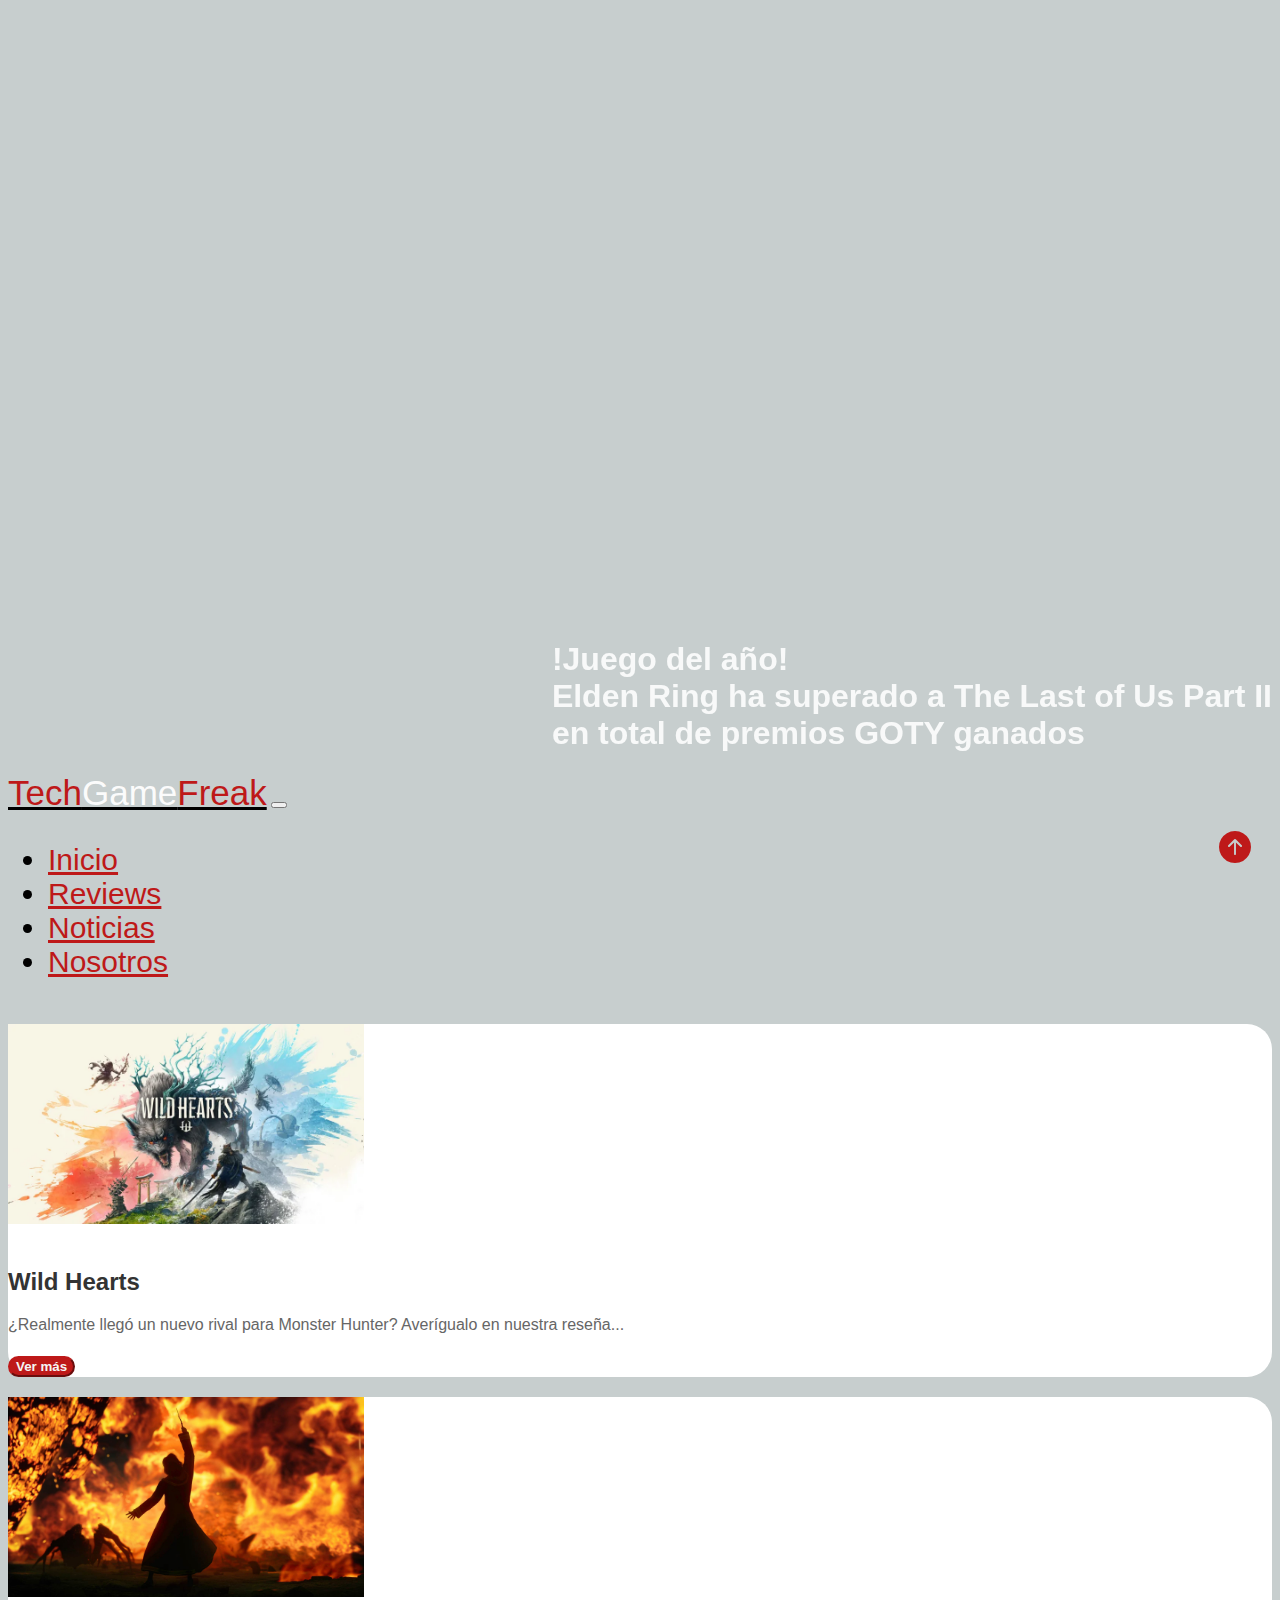
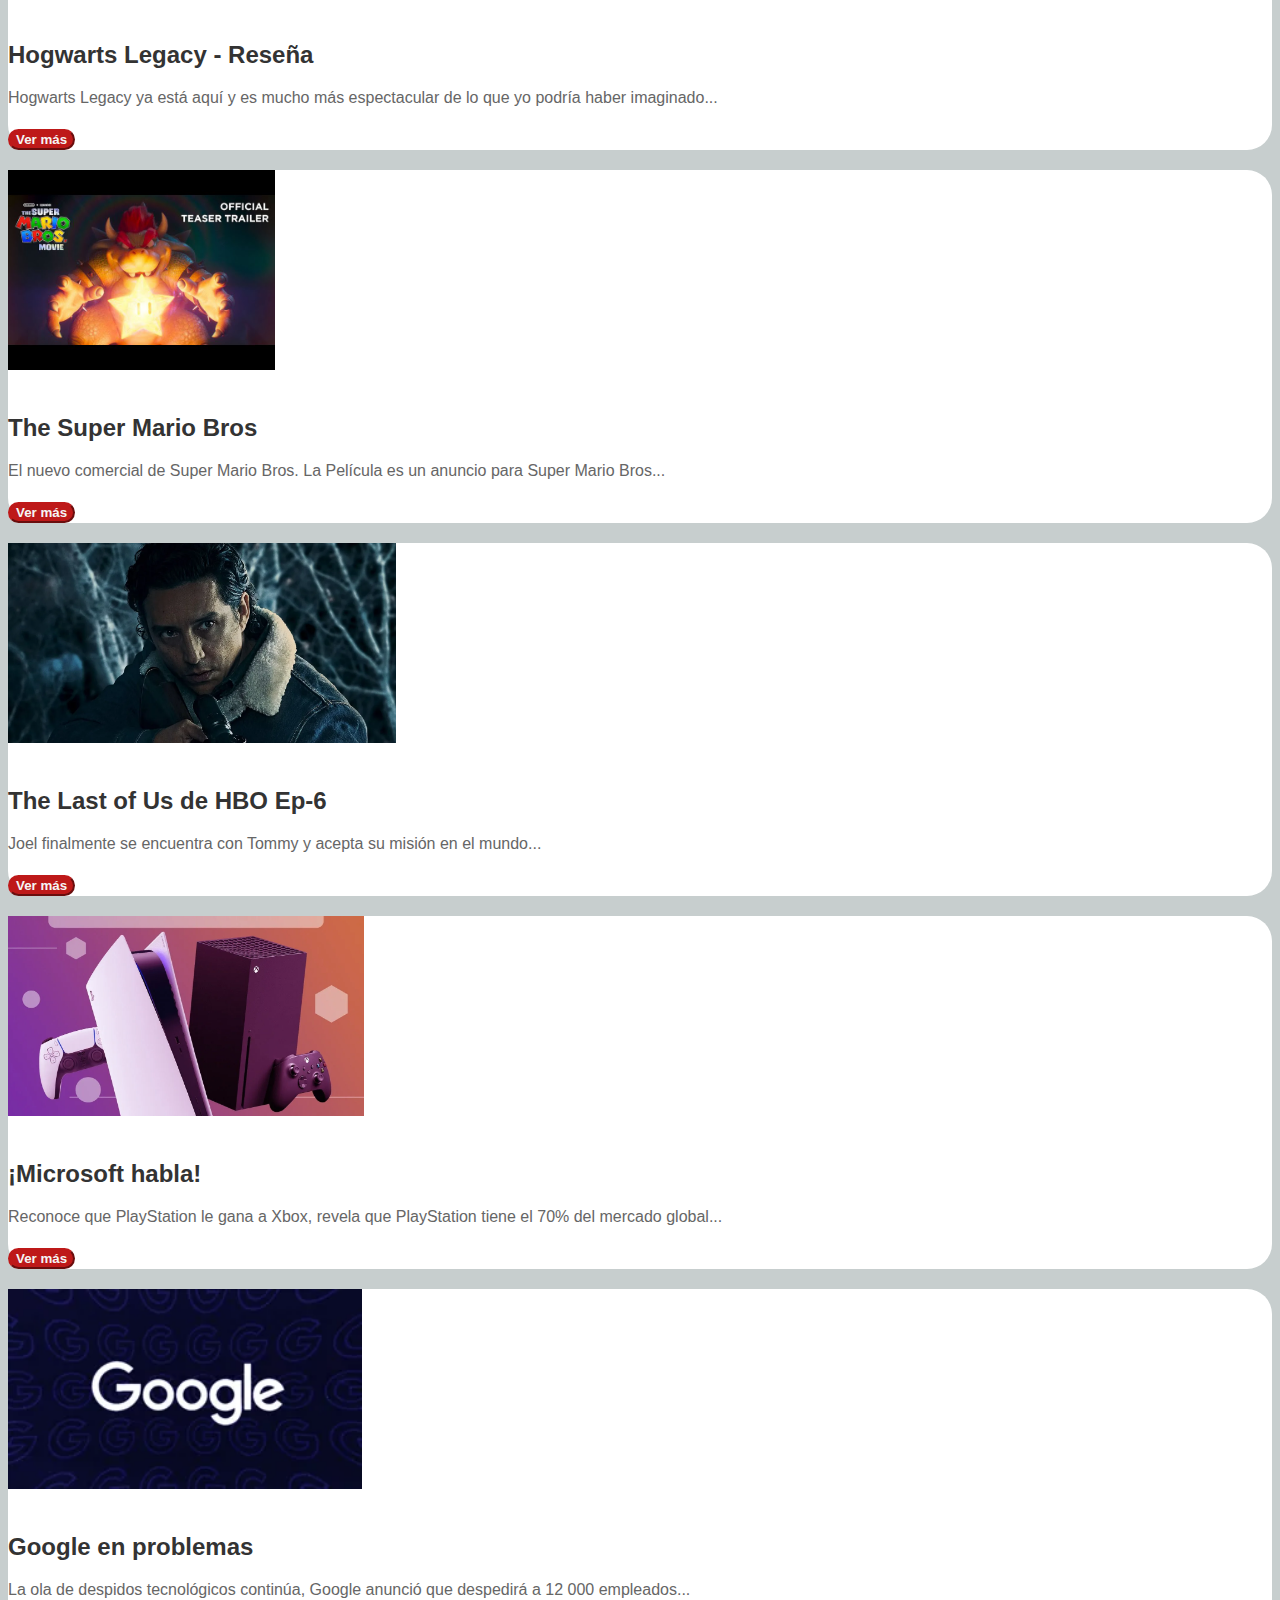
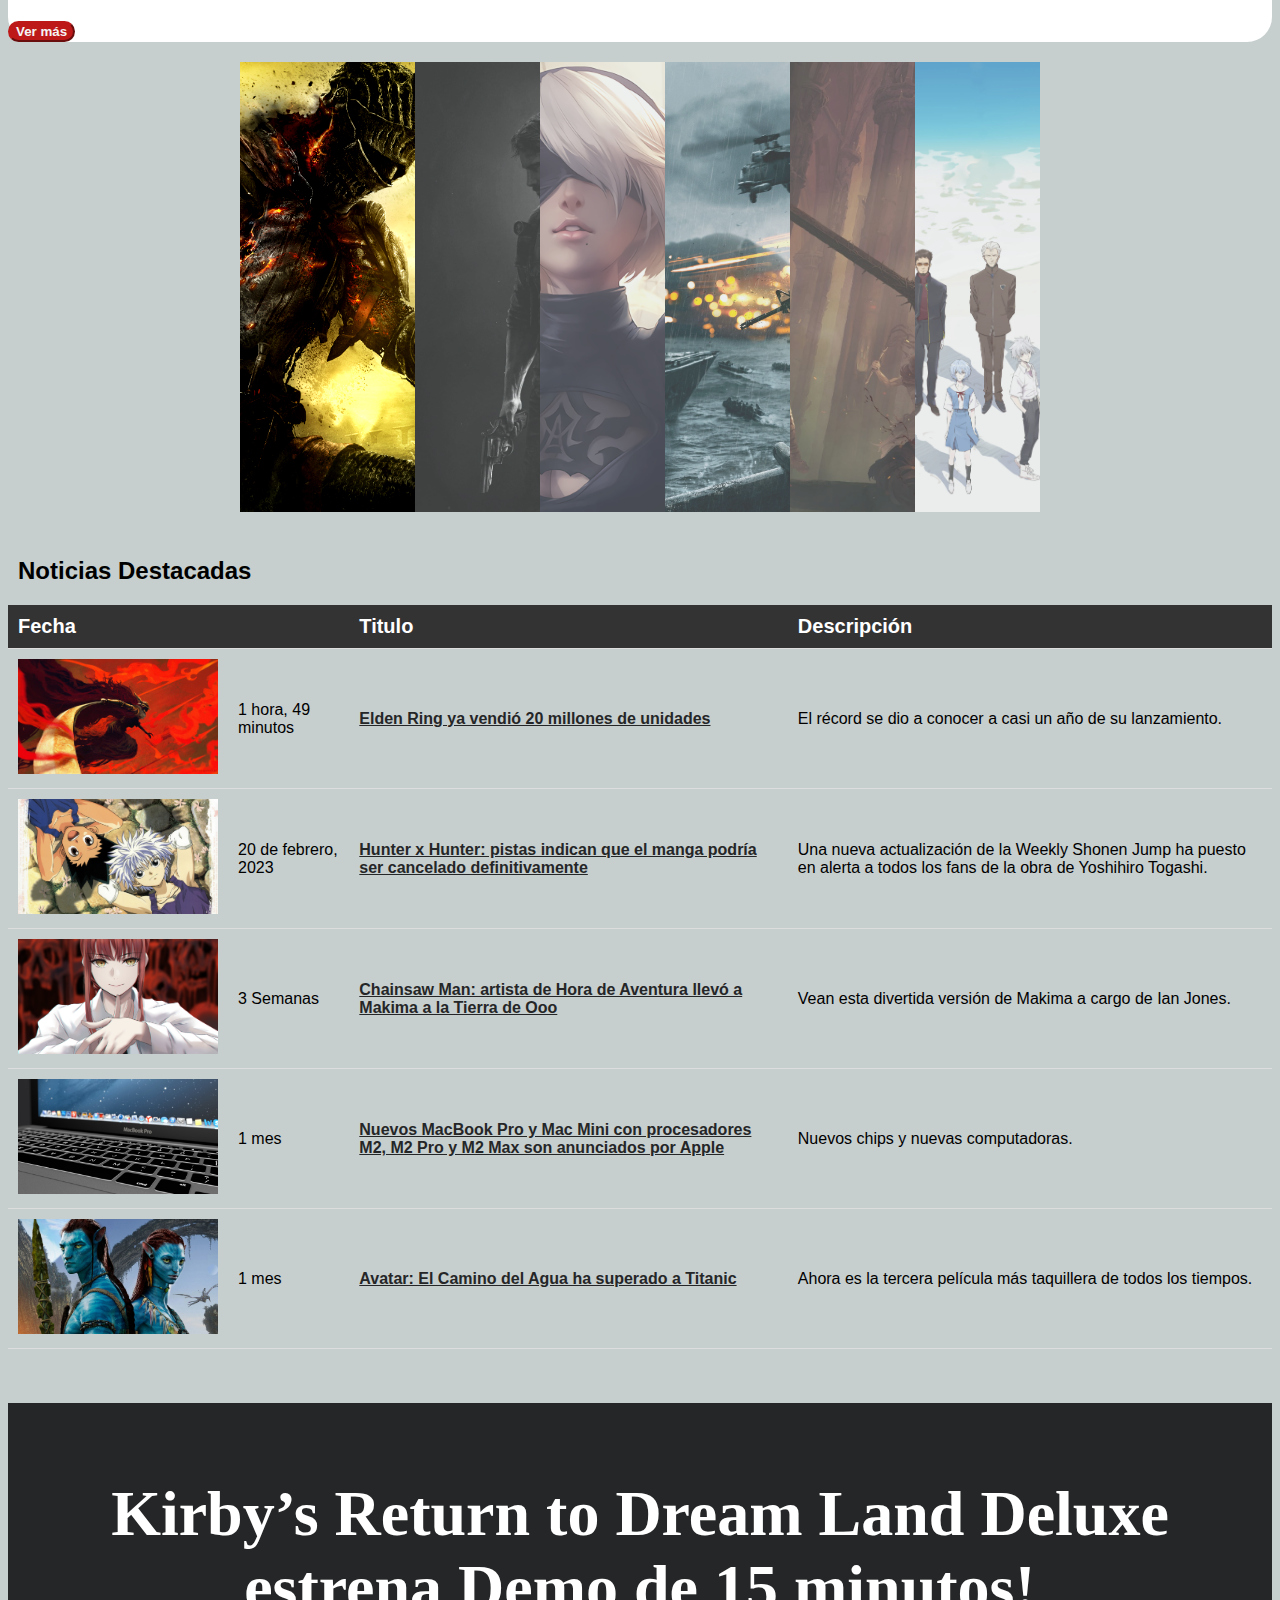
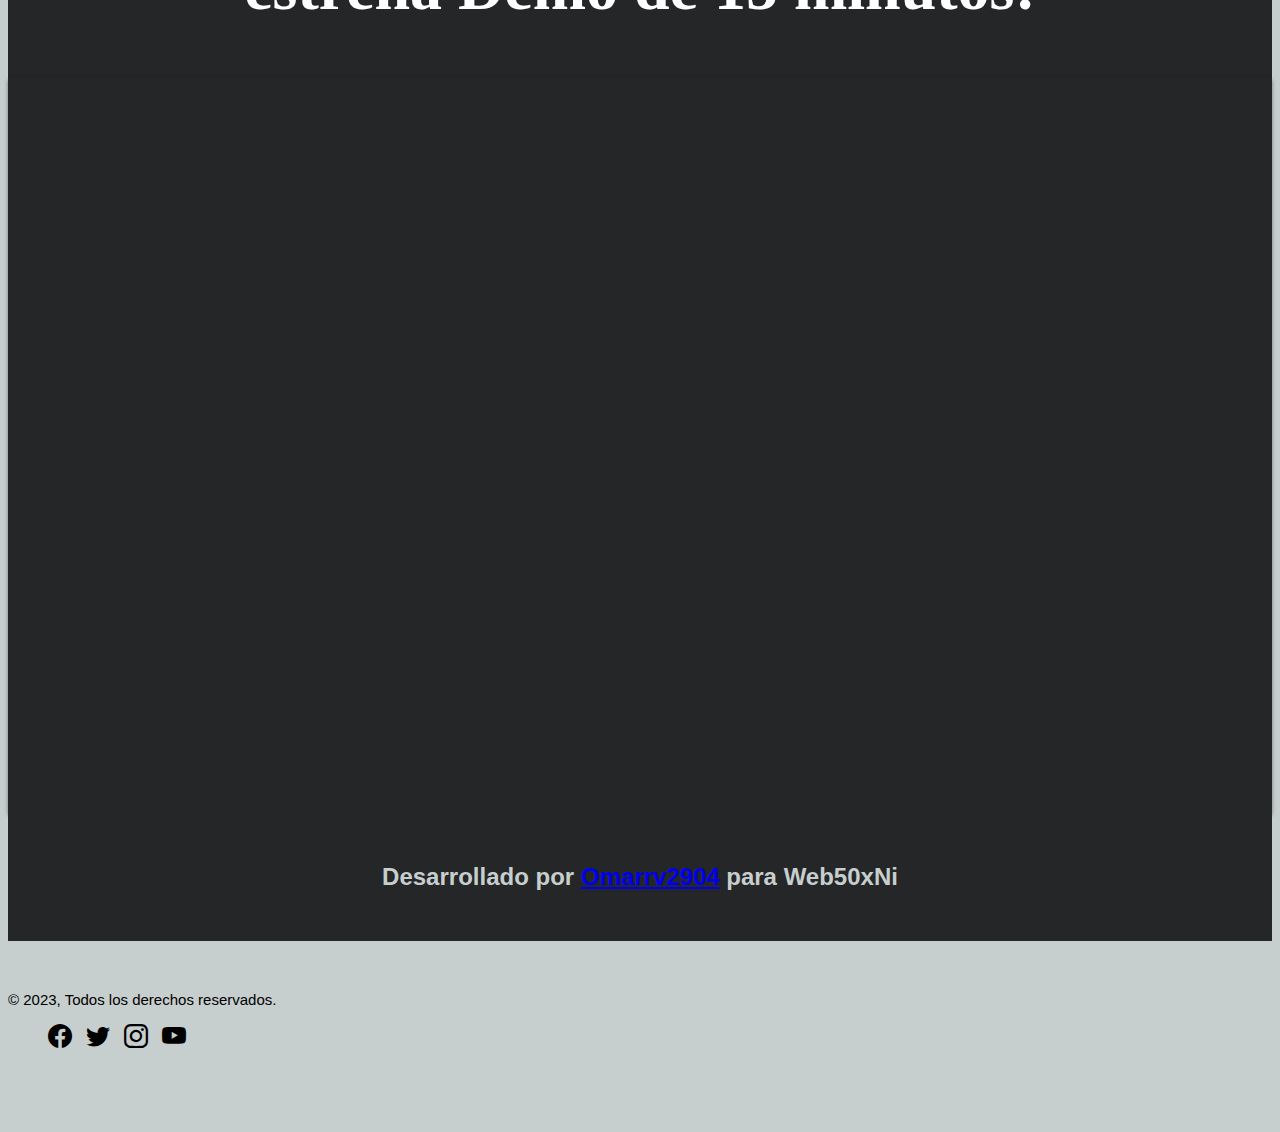
<file: index.html>
<!DOCTYPE html>
<html lang="en">
<head>
    <meta charset="UTF-8">
    <meta http-equiv="X-UA-Compatible" content="IE=edge">
    <meta name="viewport" content="width=device-width, initial-scale=1.0">
    <!-- Bootstrap CSS link -->
    <link href="https://cdn.jsdelivr.net/npm/bootstrap@5.3.0-alpha1/dist/css/bootstrap.min.css" rel="stylesheet" integrity="sha384-GLhlTQ8iRABdZLl6O3oVMWSktQOp6b7In1Zl3/Jr59b6EGGoI1aFkw7cmDA6j6gD" crossorigin="anonymous">
    <!-- CSS -->
    <link rel="stylesheet" href="./statics/css/Style.css">
    <!-- Font link -->
    <link href="https://fonts.cdnfonts.com/css/gotham" rel="stylesheet">
    <!-- Favicon -->
    <link rel="shortcut icon" href="./statics/images/icono.ico">
    <!-- Bootstrap iconos -->
    <link rel="stylesheet" href="https://cdn.jsdelivr.net/npm/bootstrap-icons@1.3.0/font/bootstrap-icons.css">
    <!-- Sass css -->
    <link rel="stylesheet" href="./statics/sass/mainstyle.css">
    <!-- Cambio de color  -->
    <script src="https://code.jquery.com/jquery-3.6.3.js"></script>
    <title>TechGameFreak</title>
</head>
<body>
  
    <!-- Header -->
    <header id="home">
     <div class="titulo">
      <h1>
        !Juego del año!
        <br>
        Elden Ring ha superado a The Last of Us Part II
        <br>
        en total de premios GOTY ganados
      </h1>
     </div>
    </header>

    <!-- Nav -->
    <nav class="navbar navbar-expand-lg navbar-light bg-light fixed-top bg-transparent navbar-fixed-top">
        <div class="container">
          <a class="navbar-brand fw-bold prueba" href="#"><span style="color: rgb(190, 25, 25);">Tech</span><span  style="color: rgba(255, 255, 255, 0.945)">Game</span><span style="color: rgb(190, 25, 25);">Freak</span></a>
          <button class="navbar-toggler" type="button" data-bs-toggle="collapse" data-bs-target="#navbarSupportedContent" aria-controls="navbarSupportedContent" aria-expanded="false" aria-label="Toggle navigation">
            <span class="navbar-toggler-icon"></span>
          </button>
          <div class="collapse navbar-collapse" id="navbarSupportedContent">
            <ul class="navbar-nav ms-auto mb-2 mb-lg-0">
              <li class="nav-item">
                <a class="nav-link" href="#home">Inicio</a>
              </li>
              <li class="nav-item">
                <a class="nav-link" href="#reviews">Reviews</a>
              </li>
              <li class="nav-item">
                <a class="nav-link" href="#tabla_compu">Noticias</a>
              </li>
              <li class="nav-item">
                <a class="nav-link" href="#nosotros">Nosotros</a>
              </li>
            </ul>
          </div>
        </div>
    </nav>

    <!-- Seccion de noticias -->
    <section class="news" id="reviews">
    <div class="container">
        <div class="row">
          <div class="col-md-4">
            <div class="card">
              <img src="./statics/images/cards-img/wild-hearts-review_7z4x.800.webp" class="card-img-top" alt="Wild Hearts Game">
              <div class="card-body">
                <h5 class="card-title">Wild Hearts</h5>                
                <p class="card-text">¿Realmente llegó un nuevo rival para Monster Hunter? Averígualo en nuestra reseña<span id="dots1">...</span><span id="more1">. Desde que se anunció Wild Hearts llamó la atención que su concepto lucía muy parecido al de la serie Monster Hunter de Capcom, pero también porque sonaba interesante la idea de ver un juego de este tipo desarrollado por el equipo de Omega Force, reconocido estudio a cargo de la serie Dynasty Warriors.</span></p>  
                <button type="button" class="btn btn-primary" onclick="Ver_mas1()" id="myBtn1">Ver más</button> 
              </div>
            </div>
          </div>
          <div class="col-md-4">
            <div class="card">
              <img src="./statics/images/cards-img/screen-14.jpg" class="card-img-top" alt="New Hogwarts Legacy">
              <div class="card-body">
                <h5 class="card-title">Hogwarts Legacy - Reseña</h5>                
                <p class="card-text">Hogwarts Legacy ya está aquí y es mucho más espectacular de lo que yo podría haber imaginado<span id="dots2">...</span><span id="more2">. Como en la historia de Harry Potter, los amigos que hacemos en esta aventura son nuestro mayor apoyo, algunos te acompañarán en ciertas misiones y te ayudarán a perfeccionar tus habilidades.</span></p>  
                <button type="button" class="btn btn-primary" onclick="Ver_mas2()" id="myBtn2">Ver más</button> 
              </div>
            </div>
          </div>
          <div class="col-md-4">
            <div class="card">
              <img src="./statics/images/cards-img/sddefault.jpg" class="card-img-top" alt="Mario Bros, the movie">
              <div class="card-body">
                <h5 class="card-title">The Super Mario Bros</h5>
                <p class="card-text">El nuevo comercial de Super Mario Bros. La Película es un anuncio para Super Mario Bros<span id="dots3">...</span><span id="more3">. La más reciente pieza de marketing de The Super Mario Bros. La Película es especial, ya que no solo es un anuncio de Super Mario Bros. Plumbing, sino que también es un homenaje a la clásica canción de introducción de la serie live-action The Super Mario Bros. Super Show!.</span></p>  
                <button type="button" class="btn btn-primary" onclick="Ver_mas3()" id="myBtn3">Ver más</button> 
              </div>
            </div>
          </div>
          <div class="col-md-4">
            <div class="card">
              <img src="./statics/images/cards-img/tlu_nm6p.1280.webp" class="card-img-top" alt="Mario Bros, the movie">
              <div class="card-body">
                <h5 class="card-title">The Last of Us de HBO Ep-6</h5>
                <p class="card-text">Joel finalmente se encuentra con Tommy y acepta su misión en el mundo<span id="dots4">...</span><span id="more4">. Ya vamos a la mitad de la historia principal en The Last of Us y prácticamente Joel y Ellie han experimentando un montón de cosas difíciles y que los han forjado y unido, sobre todo la tragedia del pequeño Sam y su hermano Henry.</span></p>  
                <button type="button" class="btn btn-primary" onclick="Ver_mas4()" id="myBtn4">Ver más</button>              
              </div>
            </div>
          </div>
          <div class="col-md-4">
            <div class="card">
              <img src="./statics/images/cards-img/ps5-xboxseriesx_pnyh.1280.webp" class="card-img-top" alt="Mario Bros, the movie">
              <div class="card-body">
                <h5 class="card-title">¡Microsoft habla!</h5>
                <p class="card-text">Reconoce que PlayStation le gana a Xbox, revela que PlayStation tiene el 70% del mercado global<span id="dots5">...</span><span id="more5">. El presidente de Microsoft comentó que estas cifras han sido más o menos las mismas durante dos décadas y agregó que incluso con los problemas en la cadena de suministros del año pasado, en Sony tuvieron un gran volumen de ventas.</span></p>  
                <button type="button" class="btn btn-primary" onclick="Ver_mas5()" id="myBtn5">Ver más</button>              
              </div>
            </div>
          </div>
          <div class="col-md-4">
            <div class="card">
              <img src="./statics/images/cards-img/google-announces-bard-a-chatbot-rival-to-chatgpt_sen3.280.webp" class="card-img-top" alt="Mario Bros, the movie">
              <div class="card-body">
                <h5 class="card-title">Google en problemas</h5>
                <p class="card-text">La ola de despidos tecnológicos continúa, Google anunció que despedirá a 12 000 empleados<span id="dots6">...</span><span id="more6">, el CEO Sundar Pichai anunció los despidos en una publicación de blog, diciendo que Google los había "contratado previamente para una realidad económica diferente a la que enfrentamos hoy" y que los trabajos se eliminarían en una variedad de departamentos diferentes.</span></p>  
                <button type="button" class="btn btn-primary" onclick="Ver_mas6()" id="myBtn6">Ver más</button>              
              </div>
            </div>
          </div>
        </div>
      </div>  
    </section>

 <!-- Galeria de imagenes -->

    <section class="gal">
      <div id="galeria">
        <img src="./statics/images/gallery-img/01.jpg" alt="DS3">
        <img src="./statics/images/gallery-img/02.jpg" alt="The Last og Ust">
        <img src="./statics/images/gallery-img/03.png" alt="Nier Automata">
        <img src="./statics/images/gallery-img/04.jpg" alt="B4">
        <img src="./statics/images/gallery-img/05.jpg" alt="Blasphemous">
        <img src="./statics/images/gallery-img/06.jpg" alt="Evg Thrice Upon a Time">
      </div>
    </section>

    <!-- Galeria a mostrar en mobile -->

    <section class="gale">
        <div id="carousel" class="carousel slide shadow" data-bs-ride="carousel">
          <ol class="carousel-indicators">
            <li data-bs-target="#carousel" data-bs-slide-to="0" class="active"></li>
            <li data-bs-target="#carousel" data-bs-slide-to="1"></li>
            <li data-bs-target="#carousel" data-bs-slide-to="2"></li>
            <li data-bs-target="#carousel" data-bs-slide-to="3"></li>
            <li data-bs-target="#carousel" data-bs-slide-to="4"></li>
            <li data-bs-target="#carousel" data-bs-slide-to="5"></li>
            <li data-bs-target="#carousel" data-bs-slide-to="6"></li>
          </ol>
          <div class="carousel-inner">
            <div class="carousel-item active">
              <img src="./statics/images/gallery-img/01.jpg" class="d-block w-100" alt="DS3">
            </div>
            <div class="carousel-item">
              <img src="./statics/images/gallery-img/02.jpg" class="d-block w-100" alt="The Last og Ust">
            </div>
            <div class="carousel-item">
              <img src="./statics/images/gallery-img/03.png" class="d-block w-100" alt="Nier Automata">
            </div>
            <div class="carousel-item">
              <img src="./statics/images/gallery-img/04.jpg" class="d-block w-100" alt="B4">
            </div>
            <div class="carousel-item">
              <img src="./statics/images/gallery-img/05.jpg" class="d-block w-100" alt="Blasphemous">
            </div>
            <div class="carousel-item">
              <img src="./statics/images/gallery-img/06.jpg" class="d-block w-100" alt="Super Mario Odyssey">
            </div>
          </div>
          <a class="carousel-control-prev" href="#carousel" role="button" data-bs-slide="prev">
            <span class="carousel-control-prev-icon" aria-hidden="true"></span>
            <span class="visually-hidden">Anterior</span>
          </a>
          <a class="carousel-control-next" href="#carousel" role="button" data-bs-slide="next">
            <span class="carousel-control-next-icon" aria-hidden="true"></span>
            <span class="visually-hidden">Siguiente</span>
          </a>
        </div>
    </section>

    <!-- Tabla de noticias y contenido -->
    <section class="news" id="tabla_compu">
      <h2>Noticias Destacadas</h2>
      <table>
        <thead>
          <tr>
            <th>Fecha</th>
            <th></th>
            <th>Titulo</th>
            <th>Descripción</th>
          </tr>
        </thead>
        <tbody>
          <tr>
            <td class="imgnews"><img src="./statics/images/table-img/01.jpg" alt="Malenia-Elden Ring"></td>
            <td>1 hora, 49 minutos</td>
            <td><a href="./templates/news/Elden Ring.html" target="_blank"><b>Elden Ring ya vendió 20 millones de unidades</b></a></td>
            <td>El récord se dio a conocer a casi un año de su lanzamiento.</td>
          </tr>
          <tr>
            <td class="imgnews"><img src="./statics/images/table-img/02.jpg" alt="HxH-Killua & Gon"></td>
            <td>20 de febrero, 2023</td>
            <td><a href="./templates/news/Hunter x Hunter.html" target="_blank"><b>Hunter x Hunter: pistas indican que el manga podría ser cancelado definitivamente</b></a></td>
            <td>Una nueva actualización de la Weekly Shonen Jump ha puesto en alerta a todos los fans de la obra de Yoshihiro Togashi.</td>
          </tr>
          <tr>
            <td class="imgnews"><img src="./statics/images/table-img/03.png" alt="Makima-CM"></td>
            <td>3 Semanas</td>
            <td><a href="./templates/news/Chainsaw Man.html" target="_blank"><b>Chainsaw Man: artista de Hora de Aventura llevó a Makima a la Tierra de Ooo</b></a></td>
            <td>Vean esta divertida versión de Makima a cargo de Ian Jones.</td>
          </tr>
          <tr>
            <td class="imgnews"><img src="./statics/images/table-img/04.jpg" alt="McBook & McMini"></td>
            <td>1 mes</td>
            <td><a href="./templates/news/MacBook Pro&Mac Mini.html" target="_blank"><b>Nuevos MacBook Pro y Mac Mini con procesadores M2, M2 Pro y M2 Max son anunciados por Apple</b></a></td>
            <td>Nuevos chips y nuevas computadoras.</td>
          </tr>
          <tr>
            <td class="imgnews"><img src="./statics/images/table-img/05.jpg" alt="Avatar2"></td>
            <td>1 mes</td>
            <td><a href="./templates/news/Avatar.html" target="_blank"><b>Avatar: El Camino del Agua ha superado a Titanic</b></a></td>
            <td>Ahora es la tercera película más taquillera de todos los tiempos.</td>
          </tr>
        </tbody>
      </table>
    </section>

    <!-- Tabla de noticias y contenido solo para mobile -->
    <section class="news-mobil" id="table_tlf">
      <h2>Noticias Destacadas</h2>
      <table>
        <thead>
          <tr>
            <th></th>
            <th></th>
            <th></th>
          </tr>
        </thead>
        <tbody>
          <tr>
            <td class="imgnews"><img src="./statics/images/table-img/01.jpg" alt="Malenia-Elden Ring"></td>
            <td><a href="./templates/news/Elden Ring.html" target="_blank"><b>Elden Ring ya vendió 20 millones de unidades</b></a></td>
            <td>El récord se dio a conocer a casi un año de su lanzamiento.</td>
          </tr>
          <tr>
            <td class="imgnews"><img src="./statics/images/table-img/02.jpg" alt="HxH-Killua & Gon"></td>
            <td><a href="./templates/news/Hunter x Hunter.html" target="_blank"><b>Hunter x Hunter: pistas indican que el manga podría ser cancelado definitivamente</b></a></td>
            <td>Una nueva actualización de la Weekly Shonen Jump ha puesto en alerta a todos los fans de la obra de Yoshihiro Togashi.</td>
          </tr>
          <tr>
            <td class="imgnews"><img src="./statics/images/table-img/03.png" alt="Makima-CM"></td>
            <td><a href="./templates/news/Chainsaw Man.html" target="_blank"><b>Chainsaw Man: artista de Hora de Aventura llevó a Makima a la Tierra de Ooo</b></a></td>
            <td>Vean esta divertida versión de Makima a cargo de Ian Jones.</td>
          </tr>
          <tr>
            <td class="imgnews"><img src="./statics/images/table-img/04.jpg" alt="McBook & McMini"></td>
            <td><a href="./templates/news/MacBook Pro&Mac Mini.html" target="_blank"><b>Nuevos MacBook Pro y Mac Mini con procesadores M2, M2 Pro y M2 Max son anunciados por Apple</b></a></td>
            <td>Nuevos chips y nuevas computadoras.</td>
          </tr>
          <tr>
            <td class="imgnews"><img src="./statics/images/table-img/05.jpg" alt="Avatar2"></td>
            <td><a href="./templates/news/Avatar.html" target="_blank"><b>Avatar: El Camino del Agua ha superado a Titanic</b></a></td>
            <td>Ahora es la tercera película más taquillera de todos los tiempos.</td>
          </tr>
        </tbody>
      </table>
    </section>

    <!-- Tabla de noticias sin imagenes para dispositivos mas pequeños -->

    <section class="news-mobil" id="table_tlf320">
      <h2>Noticias Destacadas</h2>
      <table>
        <thead>
          <tr>
            <th></th>
            <th></th>
          </tr>
        </thead>
        <tbody>
          <tr>
            <td><a href="./templates/news/Elden Ring.html" target="_blank"><b>Elden Ring ya vendió 20 millones de unidades</b></a></td>
            <td>El récord se dio a conocer a casi un año de su lanzamiento.</td>
          </tr>
          <tr>
            <td><a href="./templates/news/Hunter x Hunter.html" target="_blank"><b>Hunter x Hunter: pistas indican que el manga podría ser cancelado definitivamente</b></a></td>
            <td>Una nueva actualización de la Weekly Shonen Jump ha puesto en alerta a todos los fans de la obra de Yoshihiro Togashi.</td>
          </tr>
          <tr>
            <td><a href="./templates/news/Chainsaw Man.html" target="_blank"><b>Chainsaw Man: artista de Hora de Aventura llevó a Makima a la Tierra de Ooo</b></a></td>
            <td>Vean esta divertida versión de Makima a cargo de Ian Jones.</td>
          </tr>
          <tr>
            <td><a href="./templates/news/MacBook Pro&Mac Mini.html" target="_blank"><b>Nuevos MacBook Pro y Mac Mini con procesadores M2, M2 Pro y M2 Max son anunciados por Apple</b></a></td>
            <td>Nuevos chips y nuevas computadoras.</td>
          </tr>
          <tr>
            <td><a href="./templates/news/Avatar.html" target="_blank"><b>Avatar: El Camino del Agua ha superado a Titanic</b></a></td>
            <td>Ahora es la tercera película más taquillera de todos los tiempos.</td>
          </tr>
        </tbody>
      </table>
    </section>

    <!-- video  -->
    <section class="video">
      <h2 class="video-titulo"><br>Kirby’s Return to Dream Land Deluxe estrena Demo de 15 minutos!</h2>
      <div class="videoplay">
        <iframe width="960" height="715" src="https://www.youtube.com/embed/eiyXquOJVRo" title="YouTube video player" frameborder="0" allow="accelerometer; autoplay; clipboard-write; encrypted-media; gyroscope; picture-in-picture; web-share" allowfullscreen></iframe>
      </div>
    </section>

    <!-- video mobile -->
    <section class="video-mobil">
      <h2 class="video-titulo-mobil"><br>Kirby’s Return to Dream Land Deluxe estrena Demo de 15 minutos!</h2>
      <div class="videoplay-mobil">
        <iframe width="320" height="315" src="https://www.youtube.com/embed/eiyXquOJVRo" title="YouTube video player" frameborder="0" allow="accelerometer; autoplay; clipboard-write; encrypted-media; gyroscope; picture-in-picture; web-share" allowfullscreen></iframe>        <br>
      </div>     
    </section>

    <section class="subir">
      <a href="#"><i class="bi bi-arrow-up-circle-fill"></i></a>
   </section>

    <!-- Bootstrap JS link -->
    <script src="https://cdn.jsdelivr.net/npm/bootstrap@5.3.0-alpha1/dist/js/bootstrap.bundle.min.js" integrity="sha384-w76AqPfDkMBDXo30jS1Sgez6pr3x5MlQ1ZAGC+nuZB+EYdgRZgiwxhTBTkF7CXvN" crossorigin="anonymous"></script>
    <!-- Ver mas js link -->
    <script src="./statics/js/Vermas.js"></script>
    <script src="./statics/js/scroll.js"></script>
  </body>

  <section class="dev">
    <div class="orrv">
      Desarrollado por <a href="https://github.com/Orrv2904" target="_blank"><b>Omarrv2904</b></a> para <span><b>Web50xNi</b></span>
    </div>
  </section>


  <!-- Footer -->
  <footer id="nosotros">
    <div class="container">
      <div class="row">
        <div class="col-md-6 text-center text-md-start">
          <p>&copy; 2023, Todos los derechos reservados.</p>
        </div>
        <div class="col-md-6 text-center text-md-end">
          <ul class="list-inline">
            <li class="list-inline-item"><a href="#"><i class="bi bi-facebook"></i></a></li>
            <li class="list-inline-item"><a href="#"><i class="bi bi-twitter"></i></a></li>
            <li class="list-inline-item"><a href="#"><i class="bi bi-instagram"></i></a></li>
            <li class="list-inline-item"><a href="#"><i class="bi bi-youtube"></i></a></li>
          </ul>
        </div>
      </div>
    </div>
  </footer>

</html>
</file>
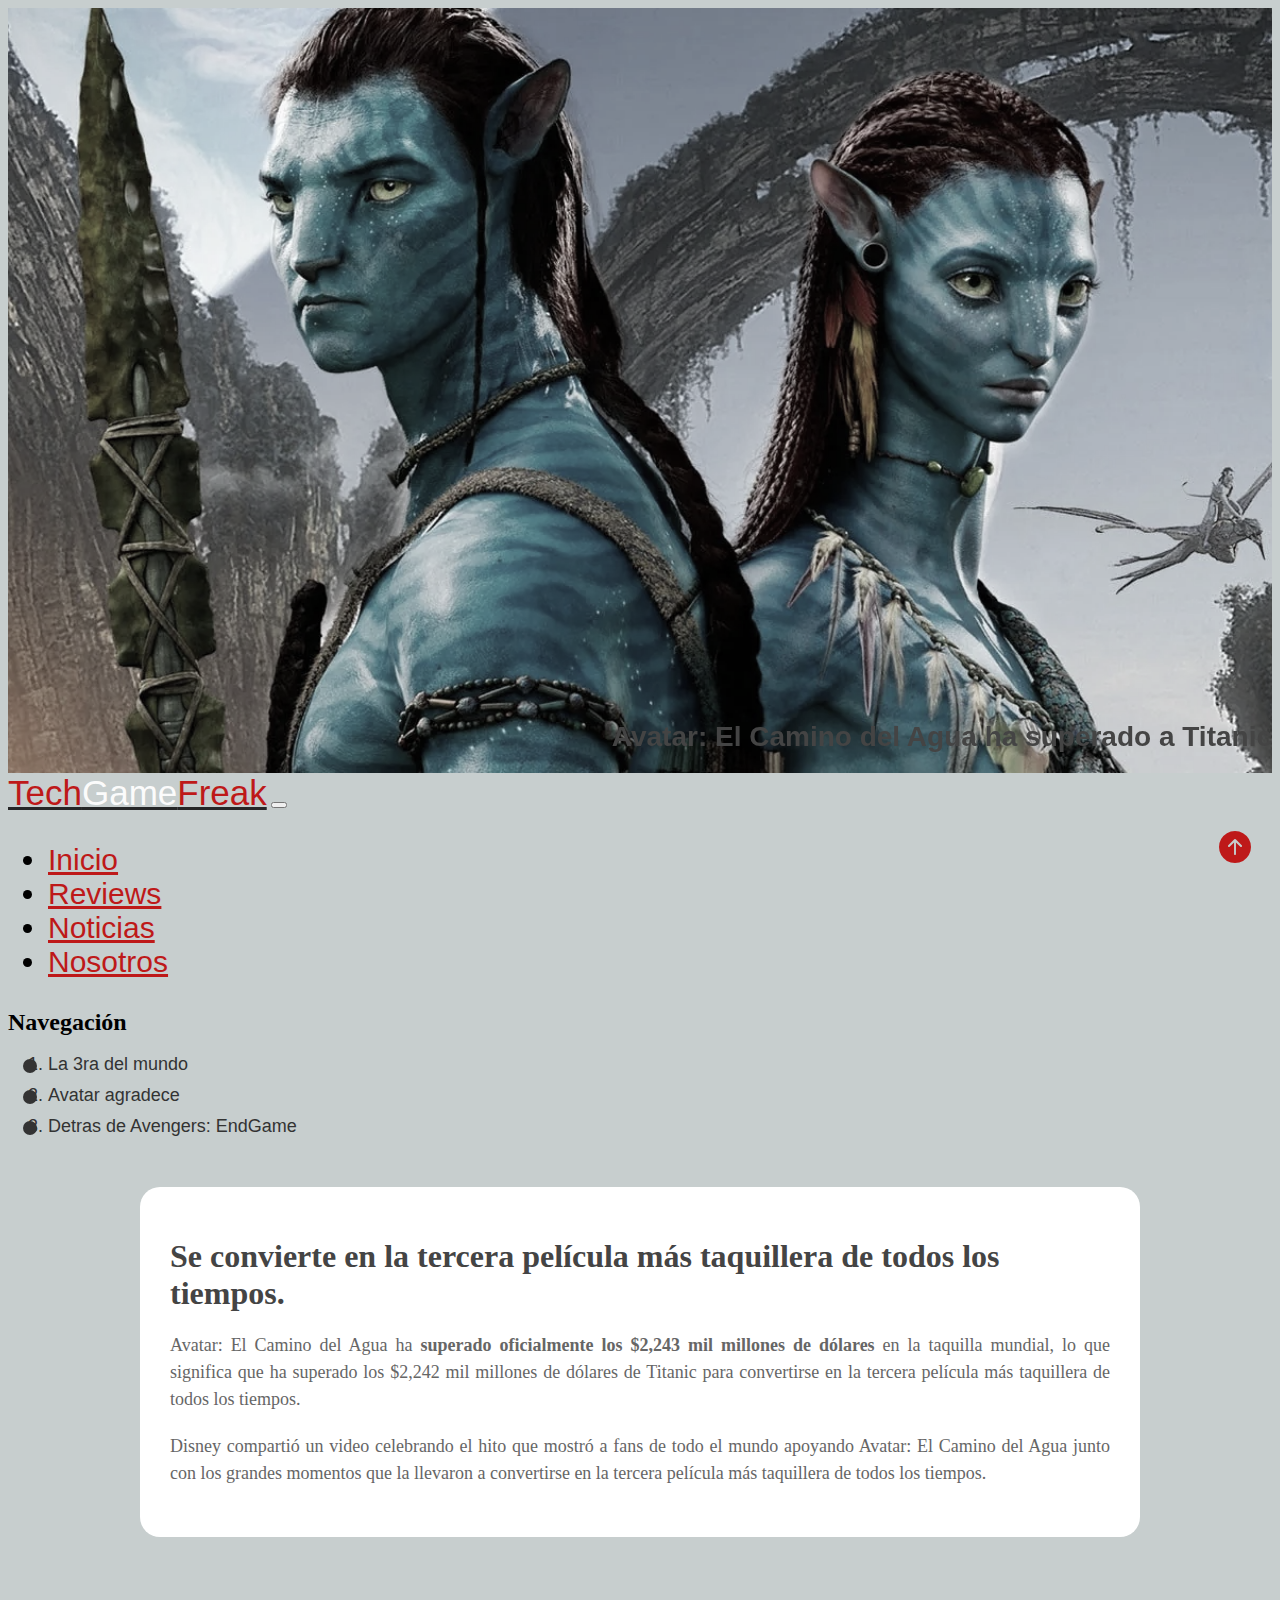
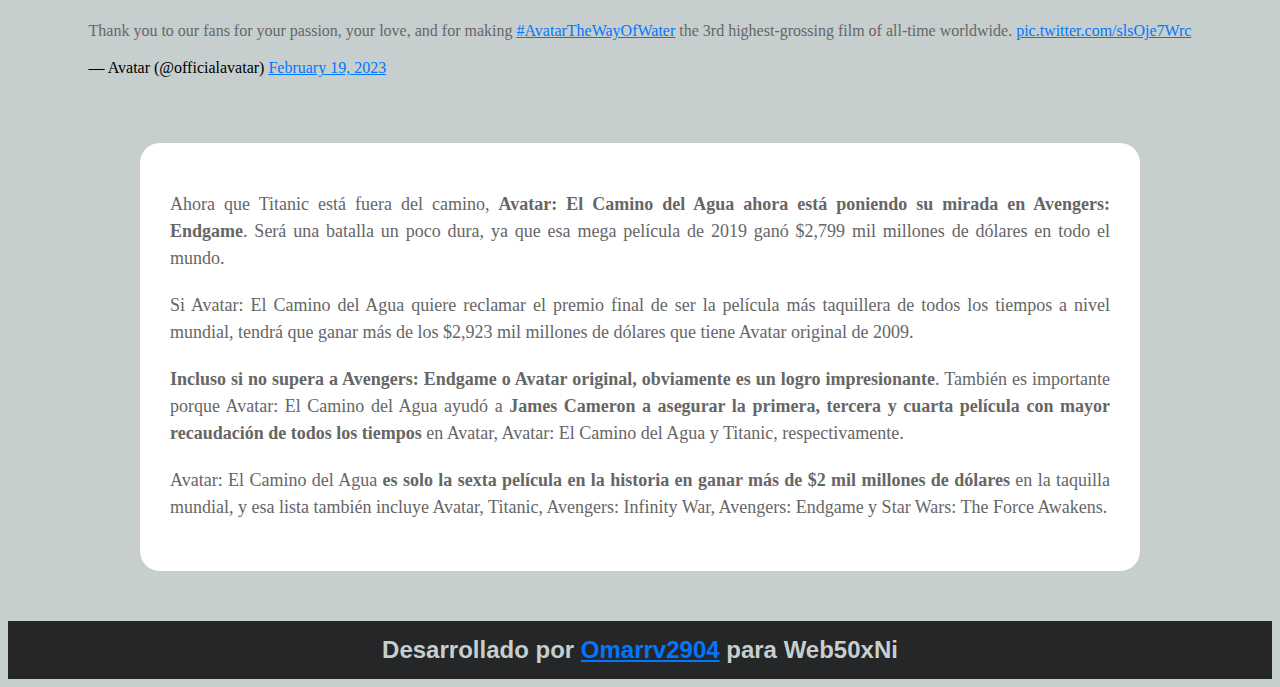
<file: Templates/news/Avatar.html>
<!DOCTYPE html>
<html lang="en">
<head>
    <meta charset="UTF-8">
    <meta http-equiv="X-UA-Compatible" content="IE=edge">
    <meta name="viewport" content="width=device-width, initial-scale=1.0">
    <!-- CSS -->
    <!-- <link rel="stylesheet" href="/Statics/css/news.css"> -->
    <link rel="stylesheet" href="/Statics/sass/style.css">
    <!-- Favicon -->
    <link rel="shortcut icon" href="/Statics/Images/icono.ico">
    <!-- Bootstrap iconos -->
    <link rel="stylesheet" href="https://cdn.jsdelivr.net/npm/bootstrap-icons@1.3.0/font/bootstrap-icons.css">
     <!-- Bootstrap CSS link -->
     <link href="https://cdn.jsdelivr.net/npm/bootstrap@5.3.0-alpha1/dist/css/bootstrap.min.css" rel="stylesheet" integrity="sha384-GLhlTQ8iRABdZLl6O3oVMWSktQOp6b7In1Zl3/Jr59b6EGGoI1aFkw7cmDA6j6gD" crossorigin="anonymous">

    <title>Avatar: El Camino del Agua se convierte en la tercera película más taquillera</title>
</head>
<body class="bd">

    <header id="home5">
        <div class="titulo3">
         <h1>
            Avatar: El Camino del Agua ha superado a Titanic
         </h1>
        </div>
       </header>

    <nav class="navbar navbar-expand-lg navbar-light bg-light fixed-top bg-transparent">
        <div class="container">
          <a class="navbar-brand fw-bold prueba" id="navnews" href="/Index.html"><span class="navred">Tech</span><span  class="navwhite">Game</span><span class="navred">Freak</span></a>
          <button class="navbar-toggler" type="button" data-bs-toggle="collapse" data-bs-target="#navbarSupportedContent" aria-controls="navbarSupportedContent" aria-expanded="false" aria-label="Toggle navigation">
            <span class="navbar-toggler-icon"></span>
          </button>
          <div class="collapse navbar-collapse" id="navbarSupportedContent">
            <ul class="navbar-nav ms-auto mb-2 mb-lg-0">
              <li class="nav-item">
                <a class="nav-link" id="nv" href="/Index.html">Inicio</a>
              </li>
              <li class="nav-item">
                <a class="nav-link" id="nv" href="/Index.html#reviews">Reviews</a>
              </li>
              <li class="nav-item">
                <a class="nav-link" id="nv" href="/Index.html#tabla_compu">Noticias</a>
              </li>
              <li class="nav-item">
                <a class="nav-link" id="nv" href="/Index.html#nosotros">Nosotros</a>
              </li>
            </ul>
          </div>
        </div>
    </nav>

    <main>
      <h2 class="navegacion">Navegación</h2>
      <section class="indice">
        <ol class="indice">
          <li><a href="#news1">La 3ra del mundo</a></li>
          <li><a href="#news2">Avatar agradece</a></li>
          <li><a href="#news3">Detras de Avengers: EndGame</a></li> 
        </ol>
      </section>

      <section class="news" id="news1">
        <div class="news-item">
          <h1>Se convierte en la tercera película más taquillera de todos los tiempos.</h1>
          <p class="n_p">Avatar: El Camino del Agua ha <b>superado oficialmente los $2,243 mil millones de dólares</b> en la taquilla mundial, lo que significa que ha superado los $2,242 mil millones de dólares de Titanic para convertirse en la tercera película más taquillera de todos los tiempos.</p>
          <p class="n_p">Disney compartió un video celebrando el hito que mostró a fans de todo el mundo apoyando Avatar: El Camino del Agua junto con los grandes momentos que la llevaron a convertirse en la tercera película más taquillera de todos los tiempos.</p>
        </div>
      </section>

      <section class="twit" id="news2">
        <blockquote class="twitter-tweet"><p lang="en" dir="ltr">Thank you to our fans for your passion, your love, and for making <a href="https://twitter.com/hashtag/AvatarTheWayOfWater?src=hash&amp;ref_src=twsrc%5Etfw">#AvatarTheWayOfWater</a> the 3rd highest-grossing film of all-time worldwide. <a href="https://t.co/slsOje7Wrc">pic.twitter.com/slsOje7Wrc</a></p>&mdash; Avatar (@officialavatar) <a href="https://twitter.com/officialavatar/status/1627382509444141056?ref_src=twsrc%5Etfw">February 19, 2023</a></blockquote> <script async src="https://platform.twitter.com/widgets.js" charset="utf-8"></script>
      </section>

      <section class="news" id="news3">
        <div class="news-item">
          <p class="n_p">Ahora que Titanic está fuera del camino, <b>Avatar: El Camino del Agua ahora está poniendo su mirada en Avengers: Endgame</b>. Será una batalla un poco dura, ya que esa mega película de 2019 ganó $2,799 mil millones de dólares en todo el mundo.</p>
          <p class="n_p">Si Avatar: El Camino del Agua quiere reclamar el premio final de ser la película más taquillera de todos los tiempos a nivel mundial, tendrá que ganar más de los $2,923 mil millones de dólares que tiene Avatar original de 2009.</p>
          <p class="n_p"><b>Incluso si no supera a Avengers: Endgame o Avatar original, obviamente es un logro impresionante</b>. También es importante porque Avatar: El Camino del Agua ayudó a <b>James Cameron a asegurar la primera, tercera y cuarta película con mayor recaudación de todos los tiempos</b> en Avatar, Avatar: El Camino del Agua y Titanic, respectivamente.</p>
          <p class="n_p">Avatar: El Camino del Agua <b>es solo la sexta película en la historia en ganar más de $2 mil millones de dólares</b> en la taquilla mundial, y esa lista también incluye Avatar, Titanic, Avengers: Infinity War, Avengers: Endgame y Star Wars: The Force Awakens.</p>
        </div>
      </section>

      <section class="subir">
        <a href="#"><i class="bi bi-arrow-up-circle-fill"></i></a>
     </section>
  
    </main> 

    <section class="dev">
      <div class="orrv">
        Desarrollado por <a href="https://github.com/Orrv2904" target="_blank"><b>Omarrv2904</b></a> para <span><b>Web50xNi</b></span>
      </div>
    </section>

</body>

<!-- Bootstrap JS link -->
<script src="https://cdn.jsdelivr.net/npm/bootstrap@5.3.0-alpha1/dist/js/bootstrap.bundle.min.js" integrity="sha384-w76AqPfDkMBDXo30jS1Sgez6pr3x5MlQ1ZAGC+nuZB+EYdgRZgiwxhTBTkF7CXvN" crossorigin="anonymous"></script>
</html>
</file>
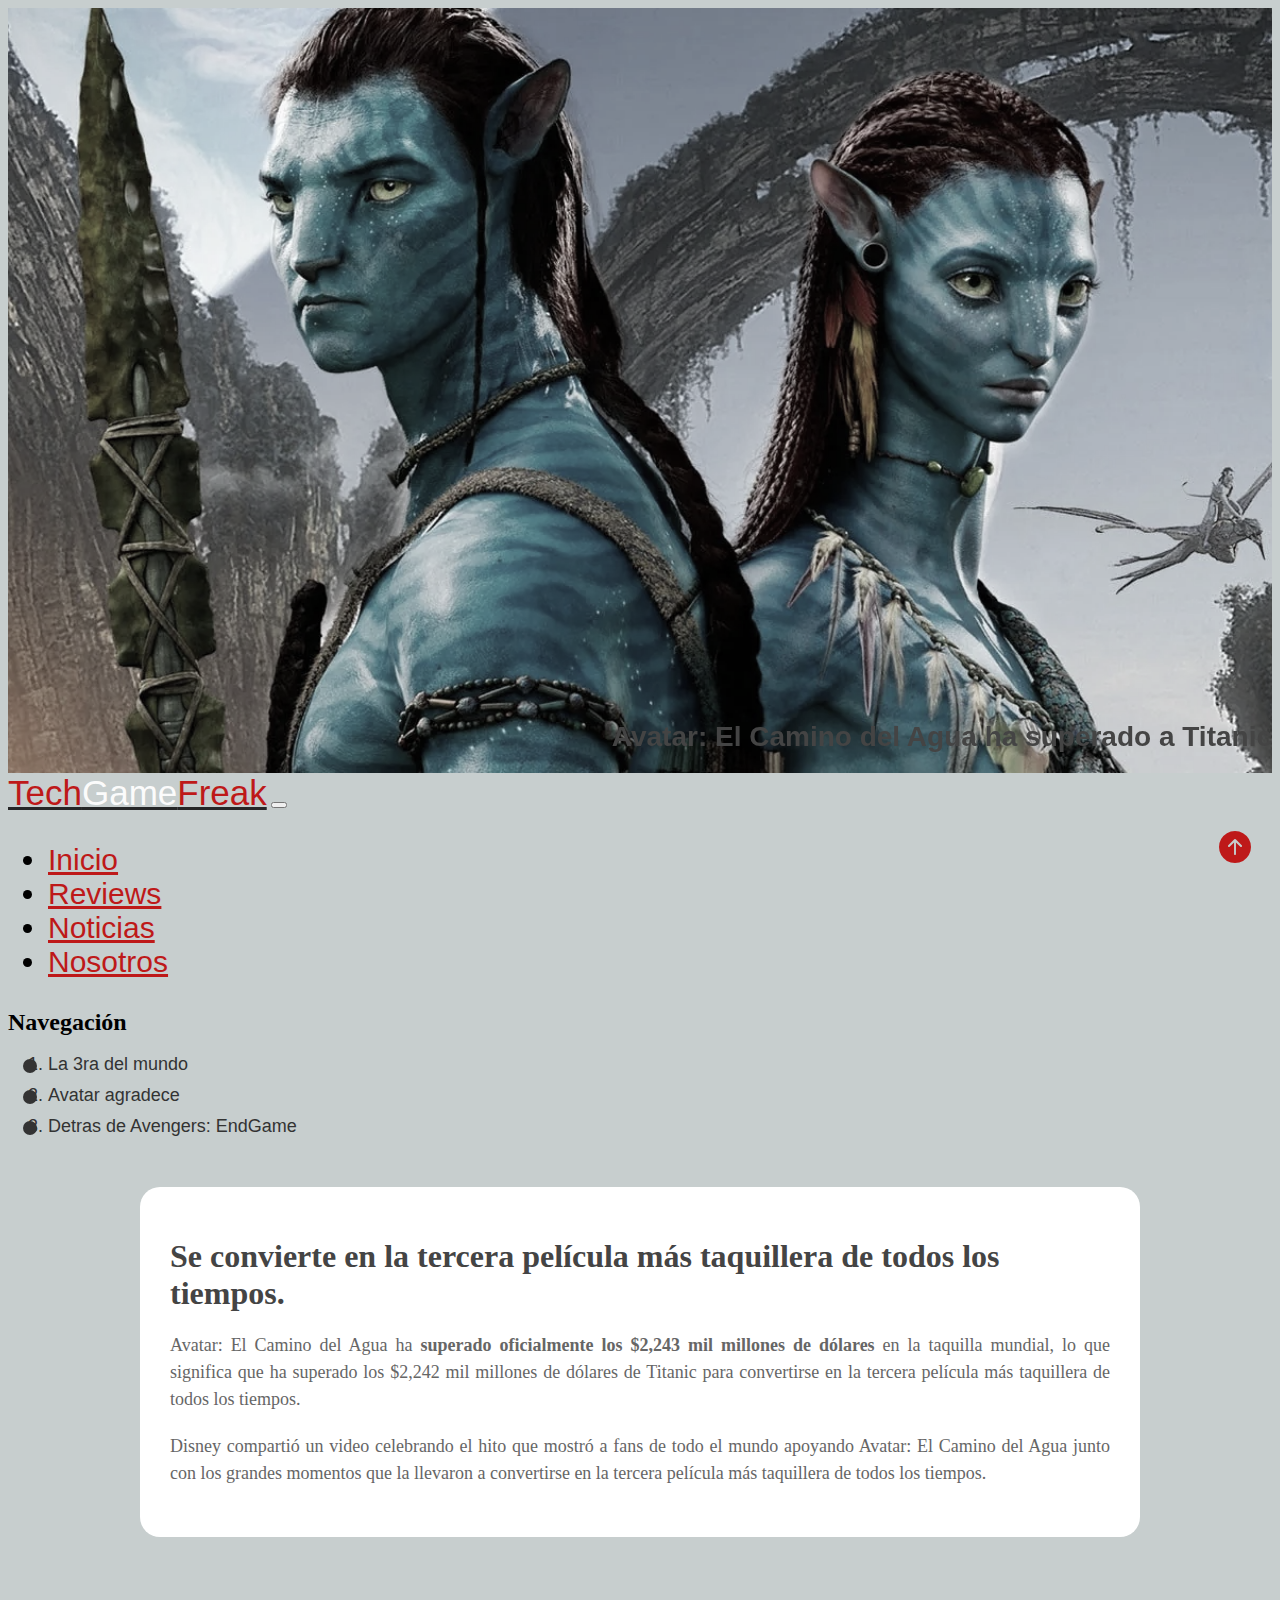
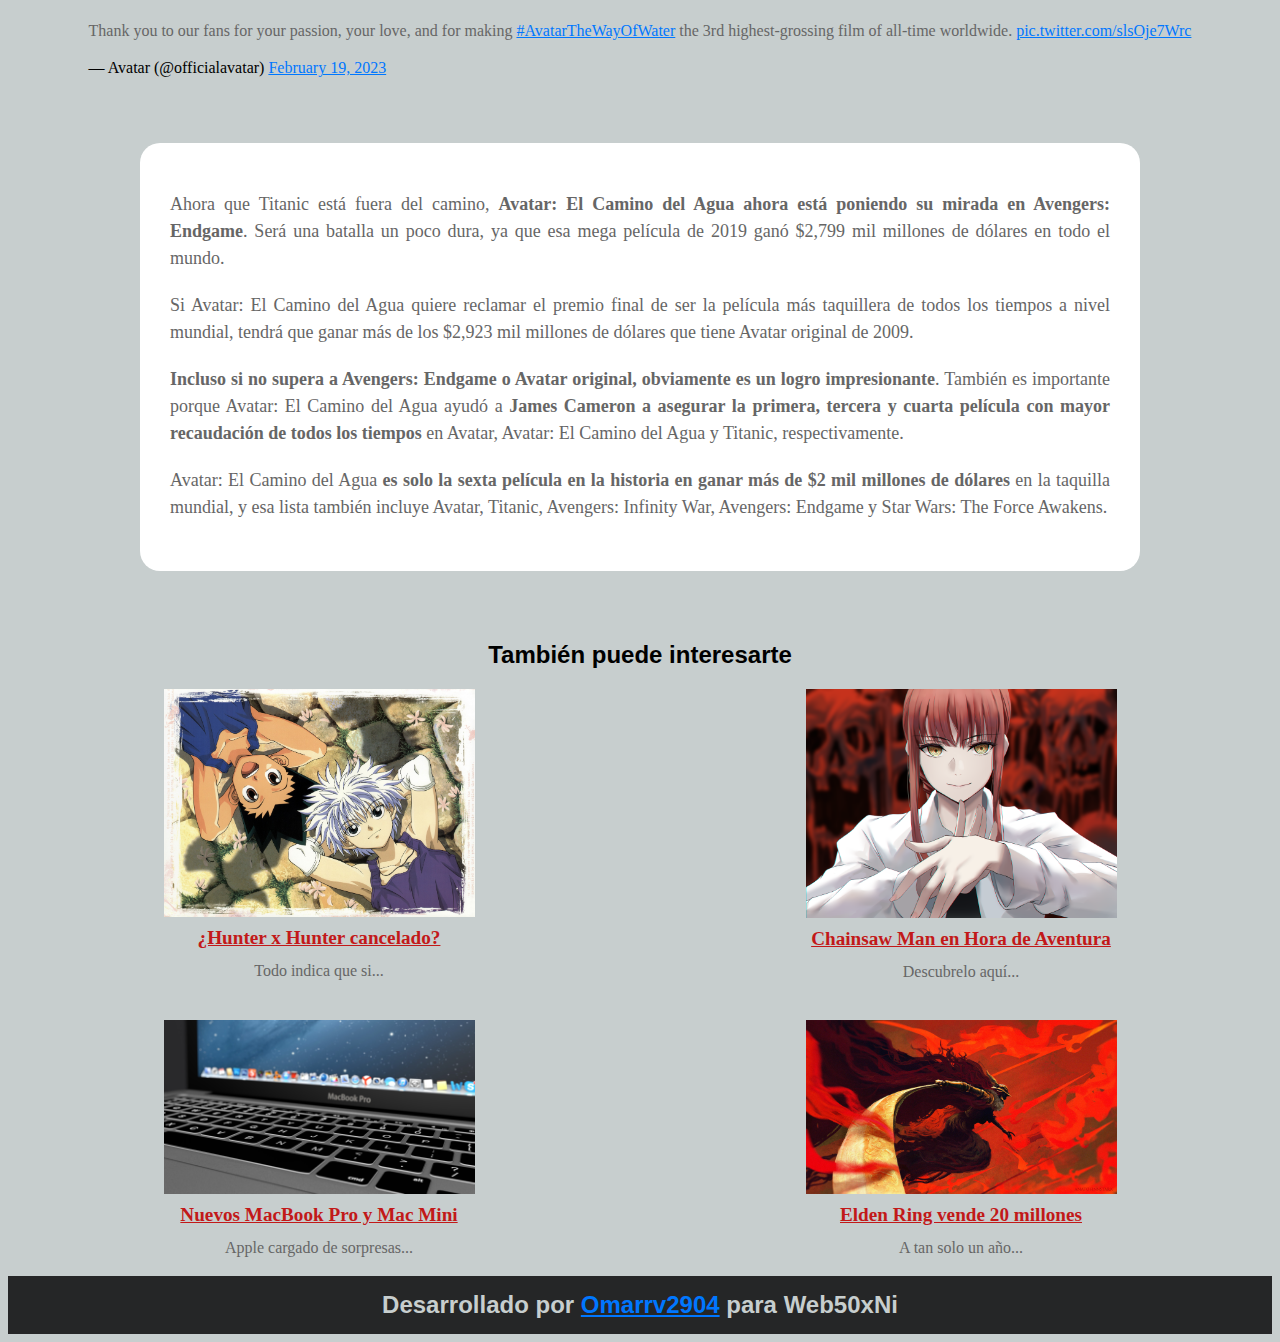
<file: templates/news/Avatar.html>
<!DOCTYPE html>
<html lang="en">
<head>
    <meta charset="UTF-8">
    <meta http-equiv="X-UA-Compatible" content="IE=edge">
    <meta name="viewport" content="width=device-width, initial-scale=1.0">
    <!-- CSS -->
    <!-- <link rel="stylesheet" href="/Statics/css/news.css"> -->
    <link rel="stylesheet" href="../../statics/sass/style.css">
    <!-- Favicon -->
    <link rel="shortcut icon" href="../../statics/images/icono.ico">
    <!-- Bootstrap iconos -->
    <link rel="stylesheet" href="https://cdn.jsdelivr.net/npm/bootstrap-icons@1.3.0/font/bootstrap-icons.css">
     <!-- Bootstrap CSS link -->
     <link href="https://cdn.jsdelivr.net/npm/bootstrap@5.3.0-alpha1/dist/css/bootstrap.min.css" rel="stylesheet" integrity="sha384-GLhlTQ8iRABdZLl6O3oVMWSktQOp6b7In1Zl3/Jr59b6EGGoI1aFkw7cmDA6j6gD" crossorigin="anonymous">
    <!-- Cambio de color  -->
    <script src="https://code.jquery.com/jquery-3.6.3.js"></script>
     <!-- Cambio de color  -->
     <script src="https://code.jquery.com/jquery-3.6.3.js"></script>

    <title>Avatar: El Camino del Agua se convierte en la tercera película más taquillera</title>
</head>
<body class="bd">

    <header id="home5">
        <div class="titulo3">
         <h1>
            Avatar: El Camino del Agua ha superado a Titanic
         </h1>
        </div>
       </header>

    <nav class="navbar navbar-expand-lg navbar-light bg-light fixed-top bg-transparent navbar-fixed-top">
        <div class="container">
          <a class="navbar-brand fw-bold prueba" id="navnews" href="../../index.html"><span class="navred">Tech</span><span  class="navwhite">Game</span><span class="navred">Freak</span></a>
          <button class="navbar-toggler" id="nav-bg" type="button" data-bs-toggle="collapse" data-bs-target="#navbarSupportedContent" aria-controls="navbarSupportedContent" aria-expanded="false" aria-label="Toggle navigation">
            <span class="navbar-toggler-icon"></span>
          </button>
          <div class="collapse navbar-collapse" id="navbarSupportedContent">
            <ul class="navbar-nav ms-auto mb-2 mb-lg-0">
              <li class="nav-item">
                <a class="nav-link" id="nv" href="../../index.html">Inicio</a>
              </li>
              <li class="nav-item">
                <a class="nav-link" id="nv" href="../../index.html#reviews">Reviews</a>
              </li>
              <li class="nav-item">
                <a class="nav-link" id="nv" href="../../index.html#tabla_compu">Noticias</a>
              </li>
              <li class="nav-item">
                <a class="nav-link" id="nv" href="../../index.html#nosotros">Nosotros</a>
              </li>
            </ul>
          </div>
        </div>
    </nav>

    <main>
      <h2 class="navegacion">Navegación</h2>
      <section class="indice">
        <ol class="indice">
          <li><a href="#news1">La 3ra del mundo</a></li>
          <li><a href="#news2">Avatar agradece</a></li>
          <li><a href="#news3">Detras de Avengers: EndGame</a></li> 
        </ol>
      </section>

      <section class="news" id="news1">
        <div class="news-item">
          <h1>Se convierte en la tercera película más taquillera de todos los tiempos.</h1>
          <p class="n_p">Avatar: El Camino del Agua ha <b>superado oficialmente los $2,243 mil millones de dólares</b> en la taquilla mundial, lo que significa que ha superado los $2,242 mil millones de dólares de Titanic para convertirse en la tercera película más taquillera de todos los tiempos.</p>
          <p class="n_p">Disney compartió un video celebrando el hito que mostró a fans de todo el mundo apoyando Avatar: El Camino del Agua junto con los grandes momentos que la llevaron a convertirse en la tercera película más taquillera de todos los tiempos.</p>
        </div>
      </section>

      <section class="twit" id="news2">
        <blockquote class="twitter-tweet"><p lang="en" dir="ltr">Thank you to our fans for your passion, your love, and for making <a href="https://twitter.com/hashtag/AvatarTheWayOfWater?src=hash&amp;ref_src=twsrc%5Etfw">#AvatarTheWayOfWater</a> the 3rd highest-grossing film of all-time worldwide. <a href="https://t.co/slsOje7Wrc">pic.twitter.com/slsOje7Wrc</a></p>&mdash; Avatar (@officialavatar) <a href="https://twitter.com/officialavatar/status/1627382509444141056?ref_src=twsrc%5Etfw">February 19, 2023</a></blockquote> <script async src="https://platform.twitter.com/widgets.js" charset="utf-8"></script>
      </section>

      <section class="news" id="news3">
        <div class="news-item">
          <p class="n_p">Ahora que Titanic está fuera del camino, <b>Avatar: El Camino del Agua ahora está poniendo su mirada en Avengers: Endgame</b>. Será una batalla un poco dura, ya que esa mega película de 2019 ganó $2,799 mil millones de dólares en todo el mundo.</p>
          <p class="n_p">Si Avatar: El Camino del Agua quiere reclamar el premio final de ser la película más taquillera de todos los tiempos a nivel mundial, tendrá que ganar más de los $2,923 mil millones de dólares que tiene Avatar original de 2009.</p>
          <p class="n_p"><b>Incluso si no supera a Avengers: Endgame o Avatar original, obviamente es un logro impresionante</b>. También es importante porque Avatar: El Camino del Agua ayudó a <b>James Cameron a asegurar la primera, tercera y cuarta película con mayor recaudación de todos los tiempos</b> en Avatar, Avatar: El Camino del Agua y Titanic, respectivamente.</p>
          <p class="n_p">Avatar: El Camino del Agua <b>es solo la sexta película en la historia en ganar más de $2 mil millones de dólares</b> en la taquilla mundial, y esa lista también incluye Avatar, Titanic, Avengers: Infinity War, Avengers: Endgame y Star Wars: The Force Awakens.</p>
        </div>
      </section>

      <section class="subir">
        <a href="#"><i class="bi bi-arrow-up-circle-fill"></i></a>
     </section>

       <!-- Moverse a otras noticias -->

       <div class="noticias-rel">
        <h2>También puede interesarte</h2>
       </div>
  
        <div class="noticias-contenedor">
          <div class="noticias-contenedor-item">
            <img src="../../statics/images/table-img/02.jpg" alt="imagen de la noticia">
            <a style="color: rgb(194, 25, 25)" href="../news/Hunter x Hunter.html"><h3>¿Hunter x Hunter cancelado?</h3></a>
            <p>Todo indica que si...</p>
          </div>
          <div class="noticias-contenedor-item">
            <img src="../../statics/images/table-img/03.png" alt="imagen de la noticia">
            <a style="color: rgb(194, 25, 25)" href="../news/Chainsaw Man.html"><h3>Chainsaw Man en Hora de Aventura</h3></a>
            <p>Descubrelo aquí...</p>
          </div>
          <div class="noticias-contenedor-item">
            <img src="../../statics/images/table-img/04.jpg" alt="imagen de la noticia">
            <a style="color: rgb(194, 25, 25)" href="../news/MacBook Pro&Mac Mini.html"><h3>Nuevos MacBook Pro y Mac Mini</h3></a>
            <p>Apple cargado de sorpresas...</p>
            </div>
            <div class="noticias-contenedor-item">
              <img src="../../statics/images/table-img/01.jpg" alt="imagen de la noticia">
              <a style="color: rgb(194, 25, 25)" href="../news/Elden Ring.html"><h3>Elden Ring vende 20 millones</h3></a>
              <p>A tan solo un año...</p>
              </div>
        </div>
  
    </main> 

    <section class="dev">
      <div class="orrv">
        Desarrollado por <a href="https://github.com/Orrv2904" target="_blank"><b>Omarrv2904</b></a> para <span><b>Web50xNi</b></span>
      </div>
    </section>

</body>

<script src="../../statics/js/scroll.js"></script>
<!-- Bootstrap JS link -->
<script src="https://cdn.jsdelivr.net/npm/bootstrap@5.3.0-alpha1/dist/js/bootstrap.bundle.min.js" integrity="sha384-w76AqPfDkMBDXo30jS1Sgez6pr3x5MlQ1ZAGC+nuZB+EYdgRZgiwxhTBTkF7CXvN" crossorigin="anonymous"></script>
</html>
</file>
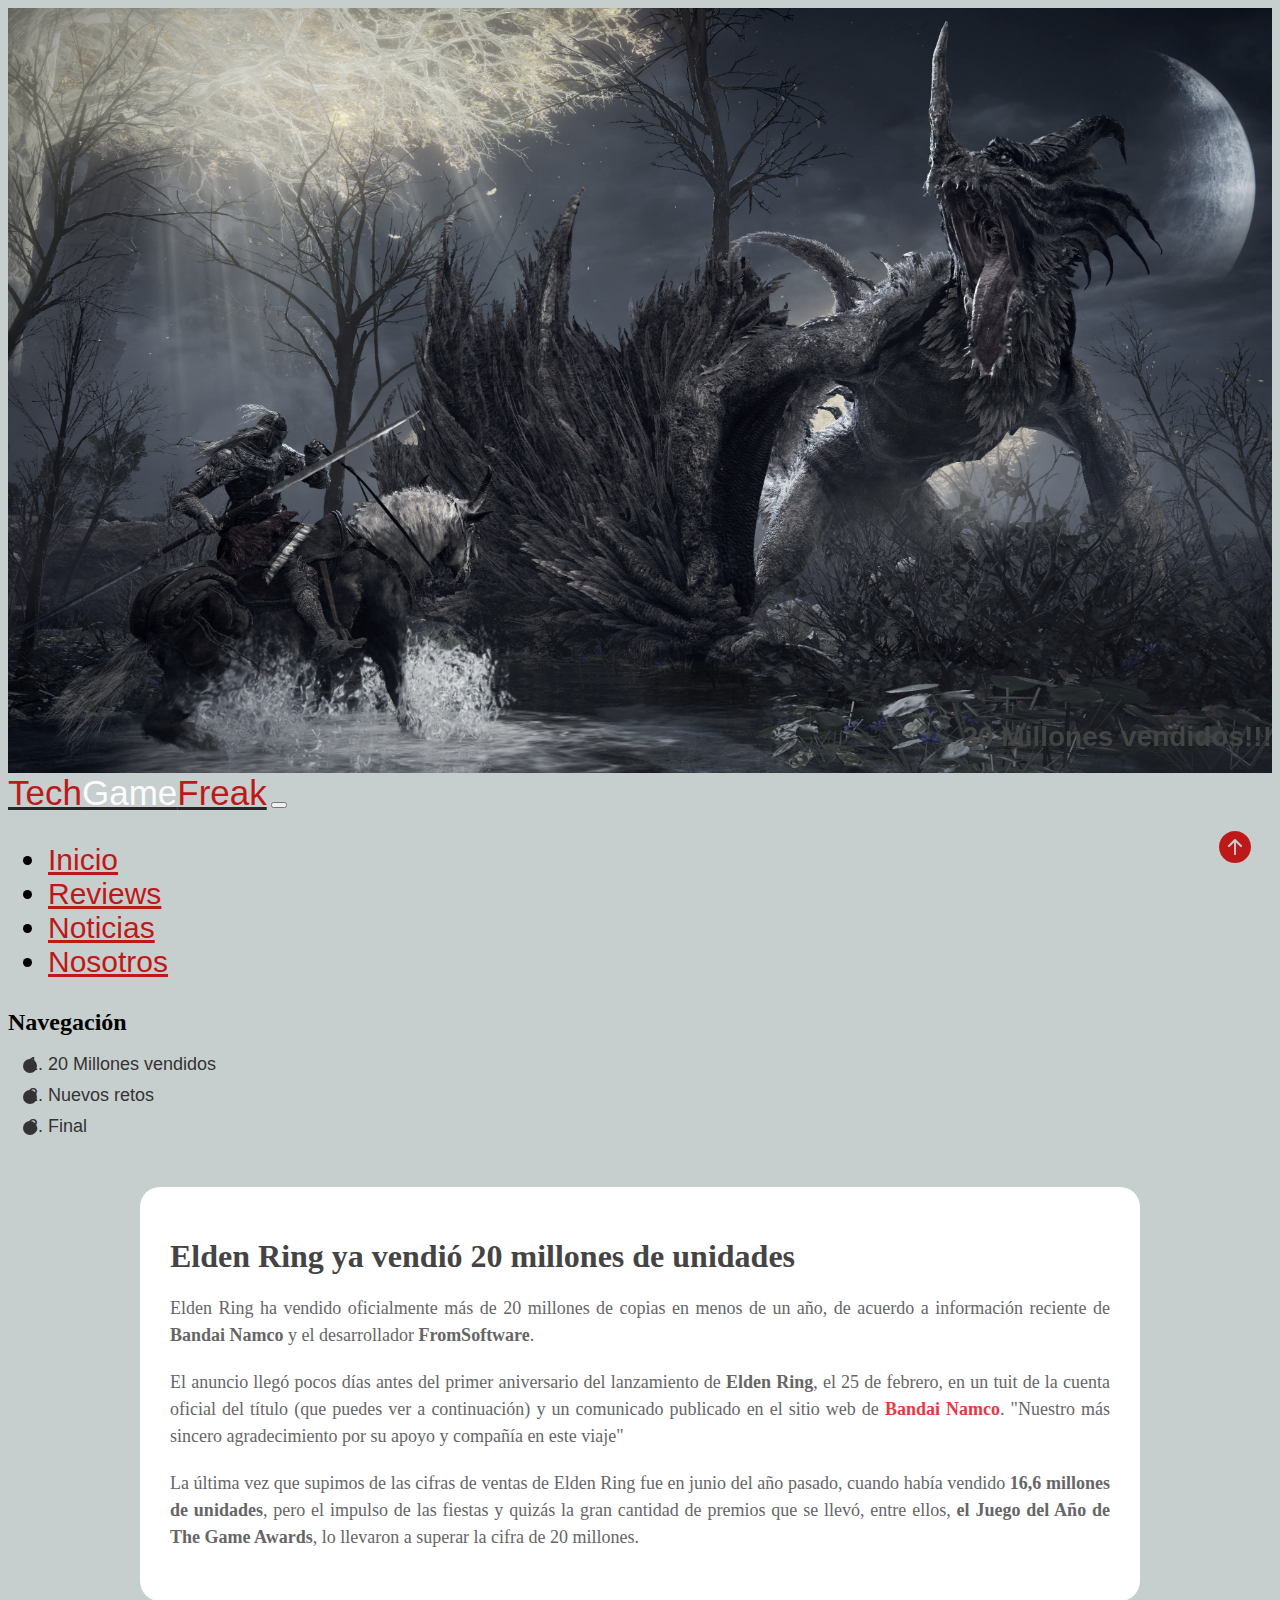
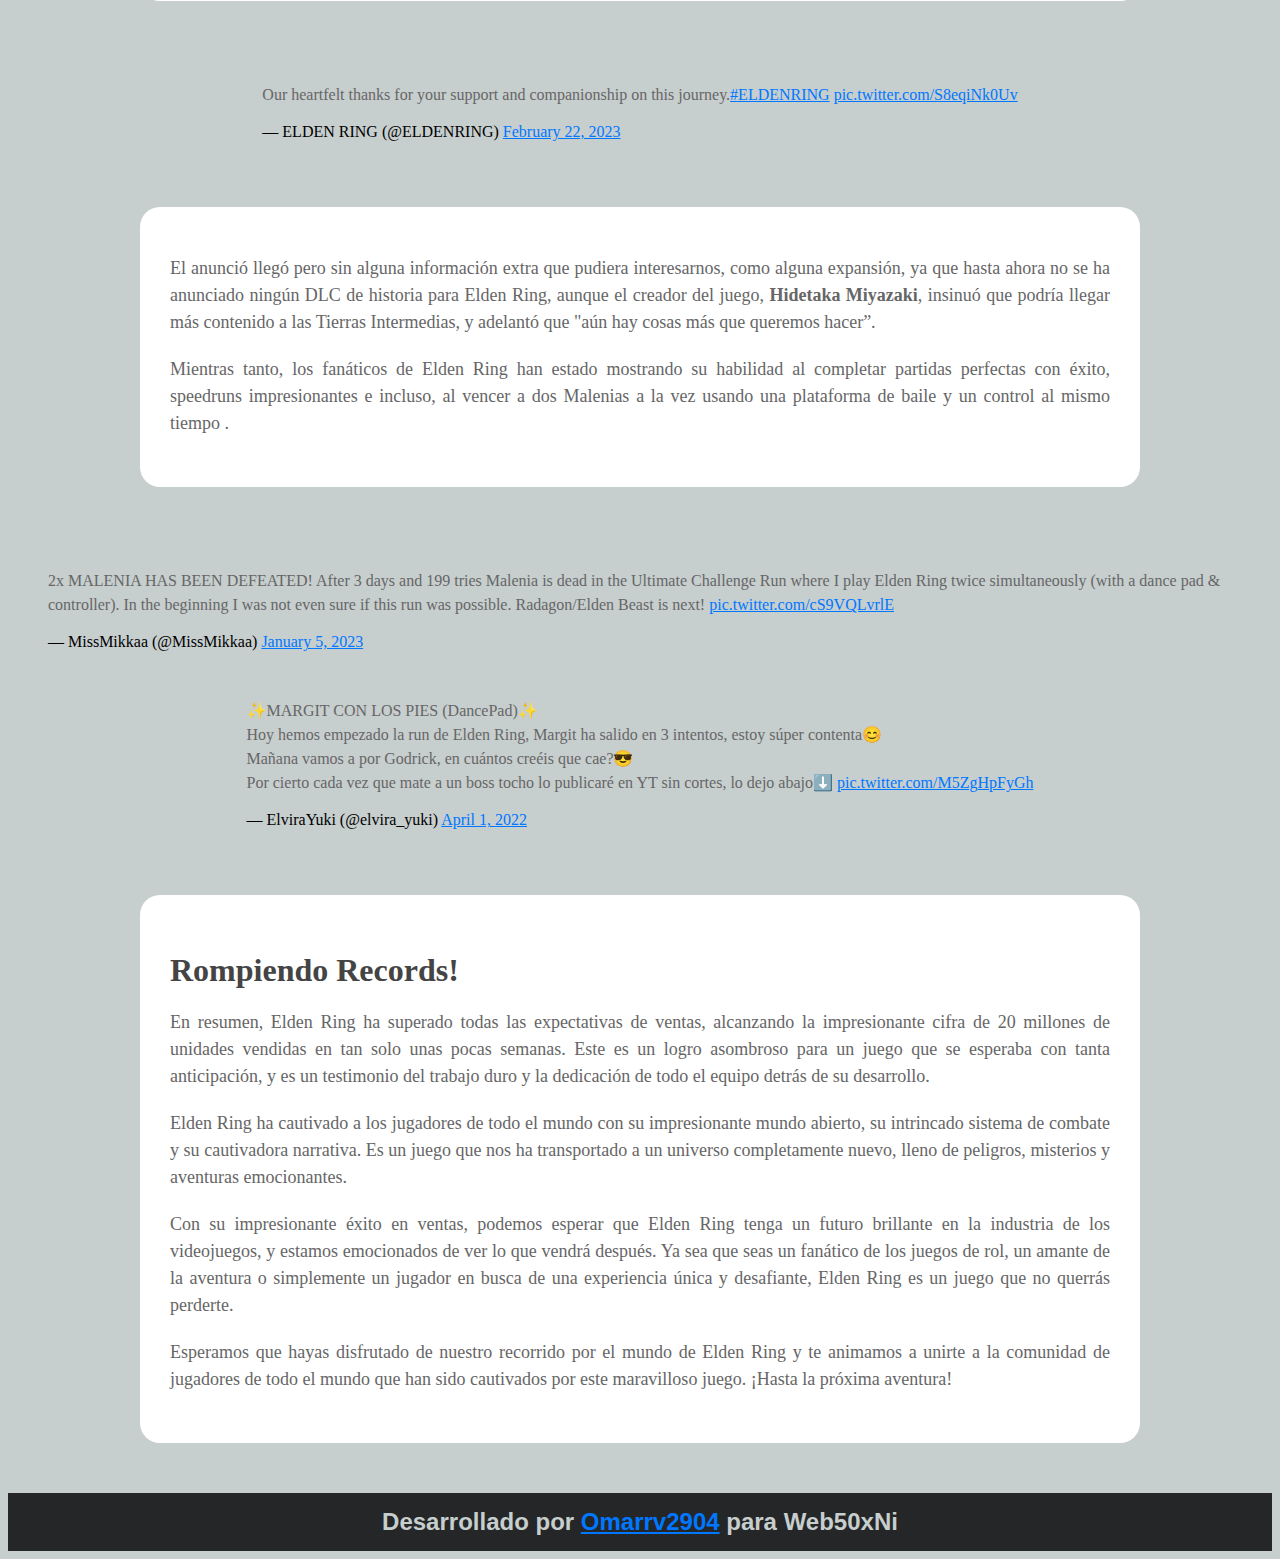
<file: Templates/news/Elden Ring.html>
<!DOCTYPE html>
<html lang="en">
<head>
    <meta charset="UTF-8">
    <meta http-equiv="X-UA-Compatible" content="IE=edge">
    <meta name="viewport" content="width=device-width, initial-scale=1.0">
    <!-- CSS -->
    <!-- <link rel="stylesheet" href="/Statics/css/news.css"> -->
    <link rel="stylesheet" href="/Statics/sass/style.css">
    <!-- Favicon -->
    <link rel="shortcut icon" href="/Statics/Images/icono.ico">
    <!-- Bootstrap iconos -->
    <link rel="stylesheet" href="https://cdn.jsdelivr.net/npm/bootstrap-icons@1.3.0/font/bootstrap-icons.css">
     <!-- Bootstrap CSS link -->
     <link href="https://cdn.jsdelivr.net/npm/bootstrap@5.3.0-alpha1/dist/css/bootstrap.min.css" rel="stylesheet" integrity="sha384-GLhlTQ8iRABdZLl6O3oVMWSktQOp6b7In1Zl3/Jr59b6EGGoI1aFkw7cmDA6j6gD" crossorigin="anonymous">

    <title>Elden Ring ya vendió 20 millones de unidades</title>
</head>
<body class="bd">

    <header id="home">
        <div class="titulo">
         <h1>
           20 Millones vendidos!!!
         </h1>
        </div>
       </header>

    <nav class="navbar navbar-expand-lg navbar-light bg-light fixed-top bg-transparent">
        <div class="container">
          <a class="navbar-brand fw-bold prueba" id="navnews" href="/Index.html"><span class="navred">Tech</span><span  class="navwhite">Game</span><span class="navred">Freak</span></a>
          <button class="navbar-toggler" type="button" data-bs-toggle="collapse" data-bs-target="#navbarSupportedContent" aria-controls="navbarSupportedContent" aria-expanded="false" aria-label="Toggle navigation">
            <span class="navbar-toggler-icon"></span>
          </button>
          <div class="collapse navbar-collapse" id="navbarSupportedContent">
            <ul class="navbar-nav ms-auto mb-2 mb-lg-0">
              <li class="nav-item">
                <a class="nav-link" id="nv" href="/Index.html">Inicio</a>
              </li>
              <li class="nav-item">
                <a class="nav-link" id="nv" href="/Index.html#reviews">Reviews</a>
              </li>
              <li class="nav-item">
                <a class="nav-link" id="nv" href="/Index.html#tabla_compu">Noticias</a>
              </li>
              <li class="nav-item">
                <a class="nav-link" id="nv" href="/Index.html#nosotros">Nosotros</a>
              </li>
            </ul>
          </div>
        </div>
    </nav>

    <main>
      <h2 class="navegacion">Navegación</h2>
      <section class="indice">
        <ol class="indice">
          <li><a href="#news1">20 Millones vendidos</a></li>
          <li><a href="#news2">Nuevos retos</a></li>
          <li><a href="#news3">Final</a></li>
        </ol>
      </section>

      <section class="news" id="news1">
        <div class="news-item">
          <h1>Elden Ring ya vendió 20 millones de unidades</h1>
          <p class="n_p">Elden Ring ha vendido oficialmente más de 20 millones de copias en menos de un año, de acuerdo a información reciente de <b>Bandai Namco</b> y el desarrollador <b>FromSoftware</b>.</p>
          <p class="n_p">El anuncio llegó pocos días antes del primer aniversario del lanzamiento de <b>Elden Ring</b>, el 25 de febrero, en un tuit de la cuenta oficial del título (que puedes ver a continuación) y un comunicado publicado en el sitio web de <a href="https://en.bandainamcoent.eu/elden-ring/news/award-winning-action-rpg-elden-ring-sold-20-million-units-worldwide" target="_blank">Bandai Namco</a>. "Nuestro más sincero agradecimiento por su apoyo y compañía en este viaje"</p>
          <p class="n_p">La última vez que supimos de las cifras de ventas de Elden Ring fue en junio del año pasado, cuando había vendido <b>16,6 millones de unidades</b>, pero el impulso de las fiestas y quizás la gran cantidad de premios que se llevó, entre ellos, <b>el Juego del Año de The Game Awards</b>, lo llevaron a superar la cifra de 20 millones.</p>
        </div>
      </section>

      <section class="twit">
        <blockquote class="twitter-tweet"><p lang="en" dir="ltr">Our heartfelt thanks for your support and companionship on this journey.<a href="https://twitter.com/hashtag/ELDENRING?src=hash&amp;ref_src=twsrc%5Etfw">#ELDENRING</a> <a href="https://t.co/S8eqiNk0Uv">pic.twitter.com/S8eqiNk0Uv</a></p>&mdash; ELDEN RING (@ELDENRING) <a href="https://twitter.com/ELDENRING/status/1628273414354894848?ref_src=twsrc%5Etfw">February 22, 2023</a></blockquote> <script async src="https://platform.twitter.com/widgets.js" charset="utf-8"></script>
      </section>

      <section class="news" id="news2">
        <div class="news-item">
          <p class="n_p">El anunció llegó pero sin alguna información extra que pudiera interesarnos, como alguna expansión, ya que hasta ahora no se ha anunciado ningún DLC de historia para Elden Ring, aunque el creador del juego, <b>Hidetaka Miyazaki</b>, insinuó que podría llegar más contenido a las Tierras Intermedias, y adelantó que "aún hay cosas más que queremos hacer”.</p>
          <p class="n_p">Mientras tanto, los fanáticos de Elden Ring han estado mostrando su habilidad al completar partidas perfectas con éxito, speedruns impresionantes e incluso, al vencer a dos Malenias a la vez usando una plataforma de baile y un control al mismo tiempo .</p>
        </div>
      </section>

      <section class="twit">
        <blockquote class="twitter-tweet"><p lang="en" dir="ltr">2x MALENIA HAS BEEN DEFEATED! After 3 days and 199 tries Malenia is dead in the Ultimate Challenge Run where I play Elden Ring twice simultaneously (with a dance pad &amp; controller). In the beginning I was not even sure if this run was possible. Radagon/Elden Beast is next! <a href="https://t.co/cS9VQLvrlE">pic.twitter.com/cS9VQLvrlE</a></p>&mdash; MissMikkaa (@MissMikkaa) <a href="https://twitter.com/MissMikkaa/status/1611104473698701313?ref_src=twsrc%5Etfw">January 5, 2023</a></blockquote> <script async src="https://platform.twitter.com/widgets.js" charset="utf-8"></script>
      </section>

      <section class="twit">
        <blockquote class="twitter-tweet"><p lang="es" dir="ltr">✨MARGIT CON LOS PIES (DancePad)✨<br>Hoy hemos empezado la run de Elden Ring, Margit ha salido en 3 intentos, estoy súper contenta😊<br>Mañana vamos a por Godrick, en cuántos creéis que cae?😎<br>Por cierto cada vez que mate a un boss tocho lo publicaré en YT sin cortes, lo dejo abajo⬇️ <a href="https://t.co/M5ZgHpFyGh">pic.twitter.com/M5ZgHpFyGh</a></p>&mdash; ElviraYuki (@elvira_yuki) <a href="https://twitter.com/elvira_yuki/status/1509936458735534082?ref_src=twsrc%5Etfw">April 1, 2022</a></blockquote> <script async src="https://platform.twitter.com/widgets.js" charset="utf-8"></script>
      </section>

      <section class="news2" id="news3">
        <div class="news-item2">
          <h2 class="hend">Rompiendo Records!</h2>
          <p class="n_p2">En resumen, Elden Ring ha superado todas las expectativas de ventas, alcanzando la impresionante cifra de 20 millones de unidades vendidas en tan solo unas pocas semanas. Este es un logro asombroso para un juego que se esperaba con tanta anticipación, y es un testimonio del trabajo duro y la dedicación de todo el equipo detrás de su desarrollo.</p>
          <p class="n_p2">Elden Ring ha cautivado a los jugadores de todo el mundo con su impresionante mundo abierto, su intrincado sistema de combate y su cautivadora narrativa. Es un juego que nos ha transportado a un universo completamente nuevo, lleno de peligros, misterios y aventuras emocionantes.</p>
          <p class="n_p2">Con su impresionante éxito en ventas, podemos esperar que Elden Ring tenga un futuro brillante en la industria de los videojuegos, y estamos emocionados de ver lo que vendrá después. Ya sea que seas un fanático de los juegos de rol, un amante de la aventura o simplemente un jugador en busca de una experiencia única y desafiante, Elden Ring es un juego que no querrás perderte.</p>
          <p class="n_p2">Esperamos que hayas disfrutado de nuestro recorrido por el mundo de Elden Ring y te animamos a unirte a la comunidad de jugadores de todo el mundo que han sido cautivados por este maravilloso juego. ¡Hasta la próxima aventura!</p>
        </div>
      </section>

      <section class="subir">
        <a href="#"><i class="bi bi-arrow-up-circle-fill"></i></a>
     </section>
  
    </main> 

    <section class="dev">
      <div class="orrv">
        Desarrollado por <a href="https://github.com/Orrv2904" target="_blank"><b>Omarrv2904</b></a> para <span><b>Web50xNi</b></span>
      </div>
    </section>

</body>

<!-- Bootstrap JS link -->
<script src="https://cdn.jsdelivr.net/npm/bootstrap@5.3.0-alpha1/dist/js/bootstrap.bundle.min.js" integrity="sha384-w76AqPfDkMBDXo30jS1Sgez6pr3x5MlQ1ZAGC+nuZB+EYdgRZgiwxhTBTkF7CXvN" crossorigin="anonymous"></script>
</html>
</file>
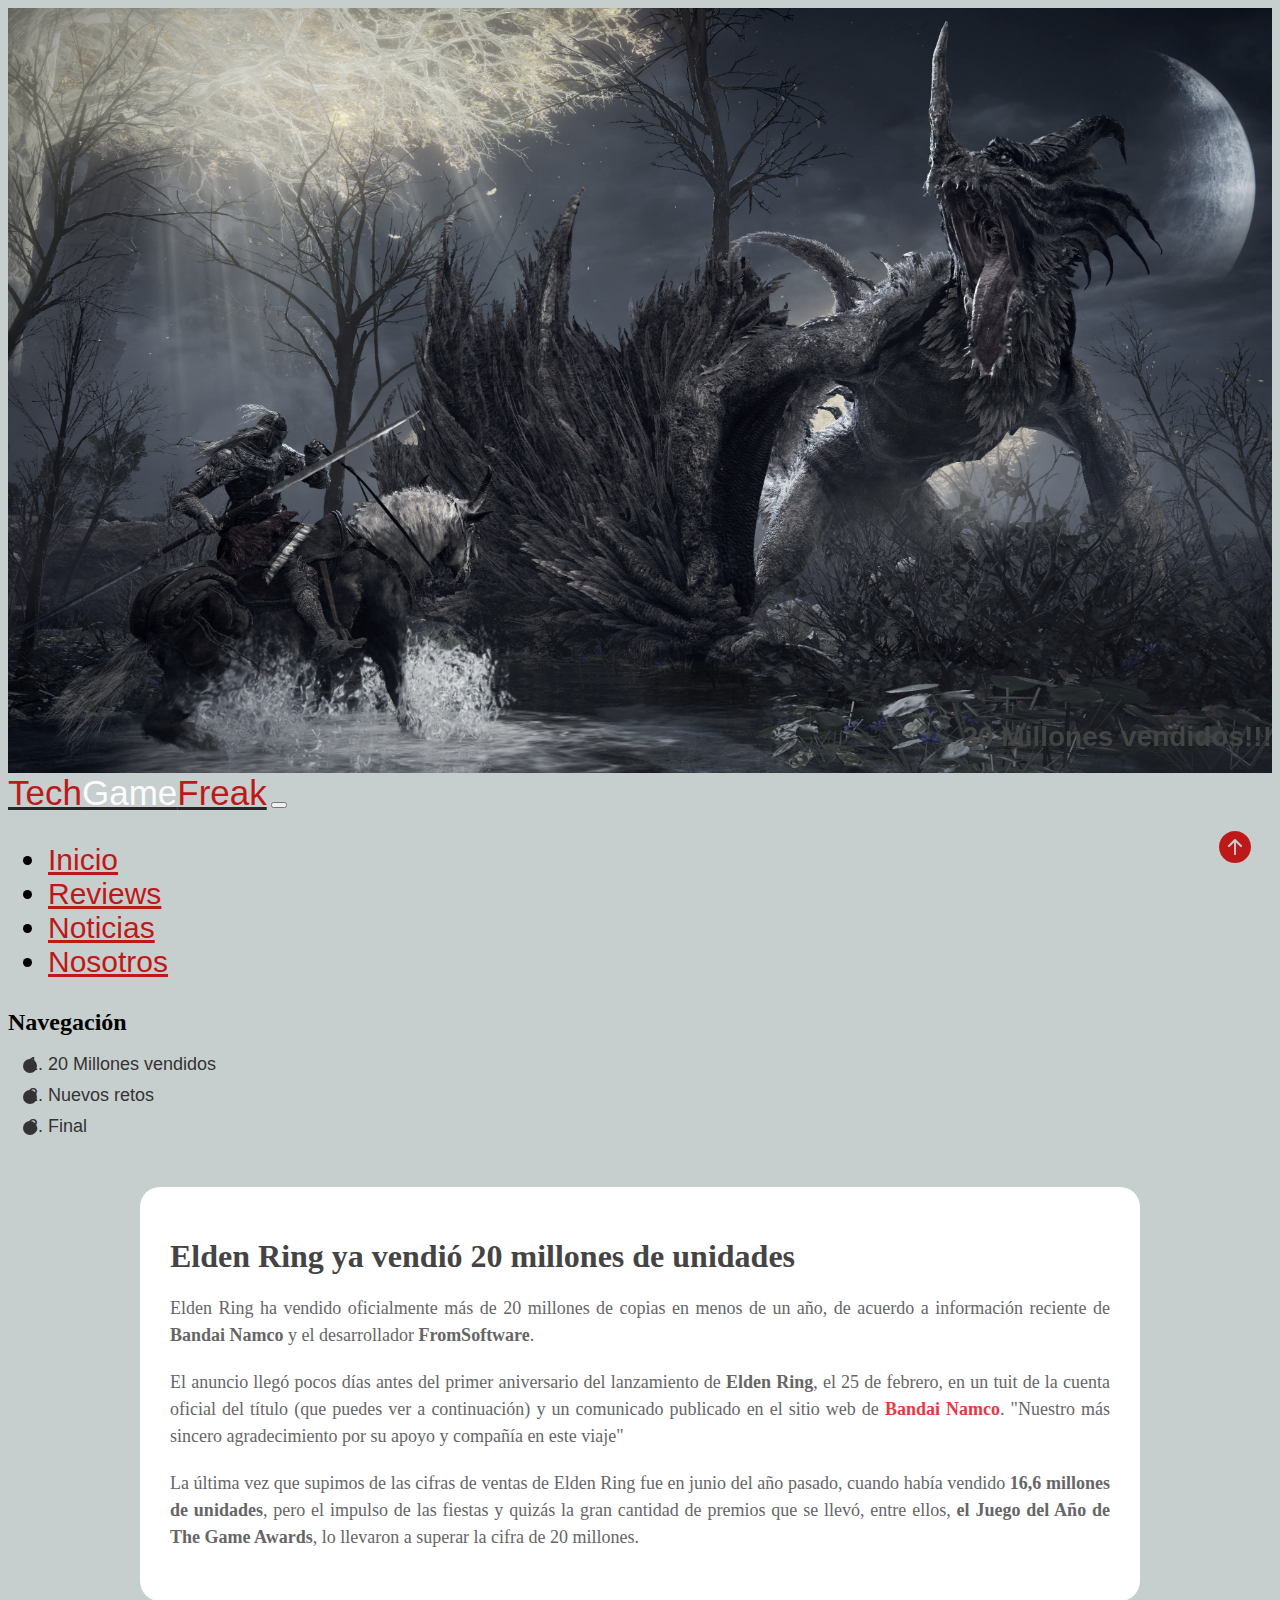
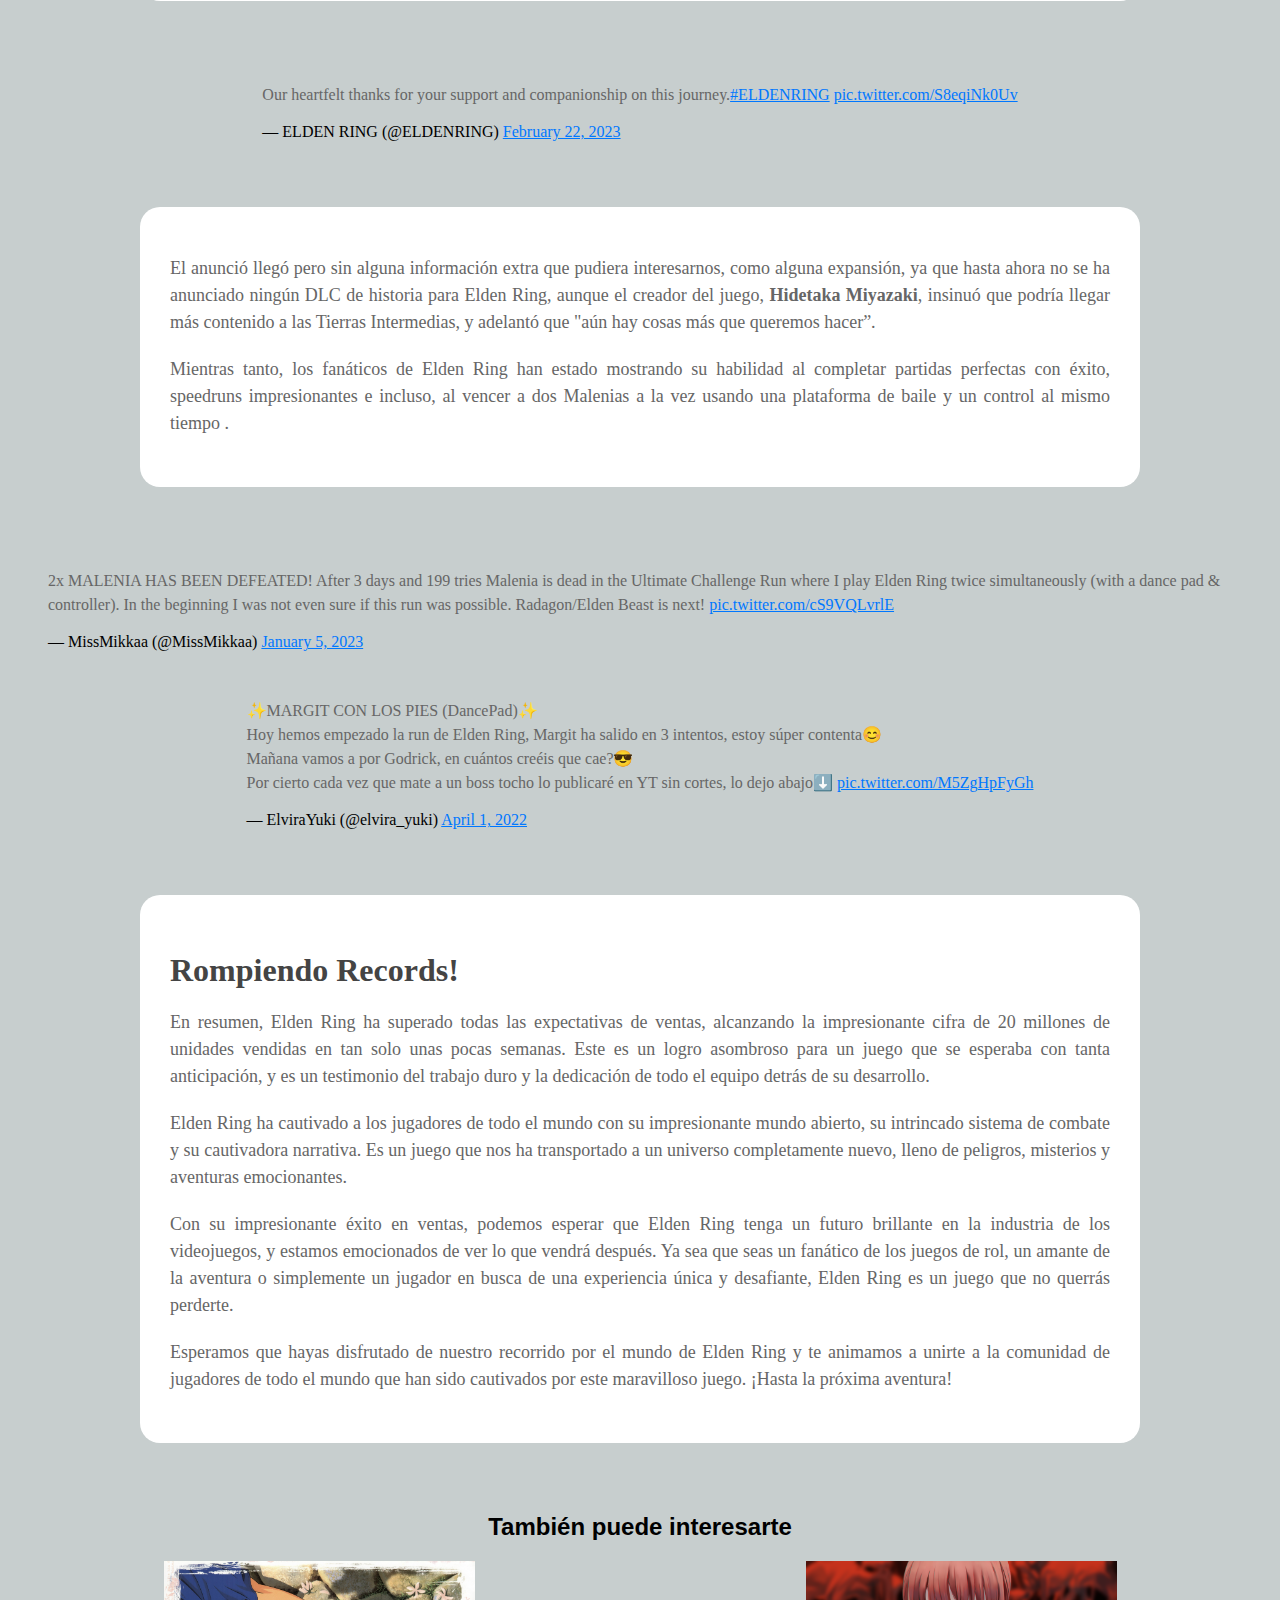
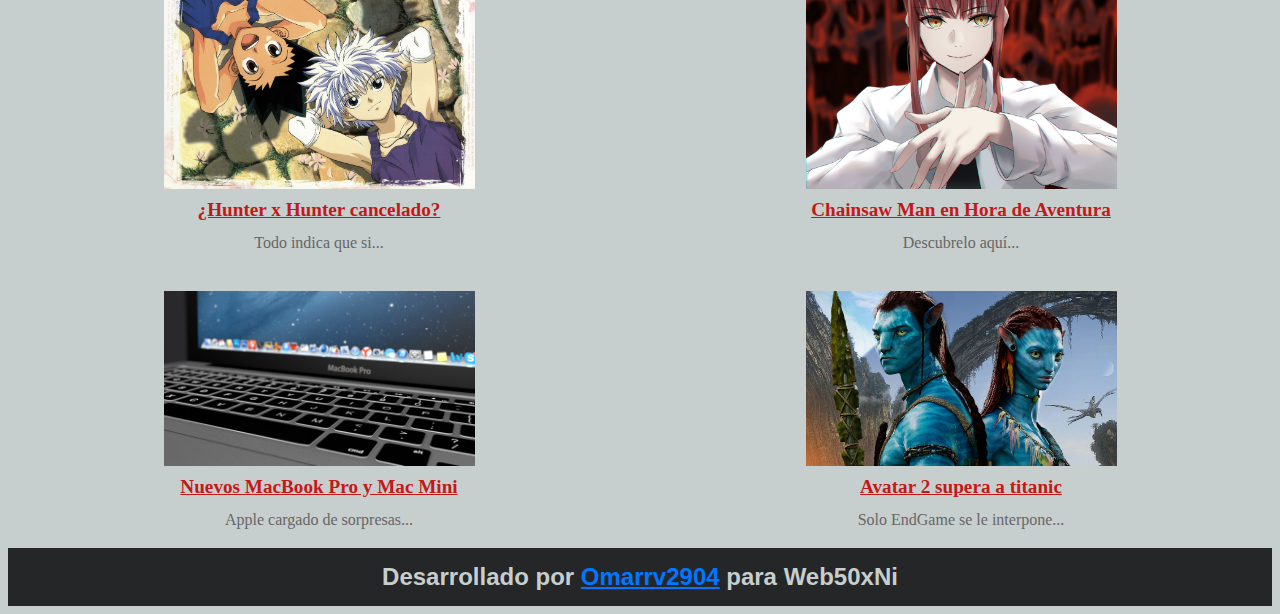
<file: templates/news/Elden Ring.html>
<!DOCTYPE html>
<html lang="en">
<head>
    <meta charset="UTF-8">
    <meta http-equiv="X-UA-Compatible" content="IE=edge">
    <meta name="viewport" content="width=device-width, initial-scale=1.0">
    <!-- CSS -->
    <!-- <link rel="stylesheet" href="/Statics/css/news.css"> -->
    <link rel="stylesheet" href="../../statics/sass/style.css">
    <!-- Favicon -->
    <link rel="shortcut icon" href="../../statics/images/icono.ico">
    <!-- Bootstrap iconos -->
    <link rel="stylesheet" href="https://cdn.jsdelivr.net/npm/bootstrap-icons@1.3.0/font/bootstrap-icons.css">
     <!-- Bootstrap CSS link -->
     <link href="https://cdn.jsdelivr.net/npm/bootstrap@5.3.0-alpha1/dist/css/bootstrap.min.css" rel="stylesheet" integrity="sha384-GLhlTQ8iRABdZLl6O3oVMWSktQOp6b7In1Zl3/Jr59b6EGGoI1aFkw7cmDA6j6gD" crossorigin="anonymous">
      <!-- Cambio de color  -->
    <script src="https://code.jquery.com/jquery-3.6.3.js"></script>

    <title>Elden Ring ya vendió 20 millones de unidades</title>
</head>
<body class="bd">

    <header id="home">
        <div class="titulo">
         <h1>
           20 Millones vendidos!!!
         </h1>
        </div>
       </header>

    <nav class="navbar navbar-expand-lg navbar-light bg-light fixed-top bg-transparent navbar-fixed-top">
        <div class="container">
          <a class="navbar-brand fw-bold prueba" id="navnews" href="../../index.html"><span class="navred">Tech</span><span  class="navwhite">Game</span><span class="navred">Freak</span></a>
          <button class="navbar-toggler" id="nav-bg" type="button" data-bs-toggle="collapse" data-bs-target="#navbarSupportedContent" aria-controls="navbarSupportedContent" aria-expanded="false" aria-label="Toggle navigation">
            <span class="navbar-toggler-icon"></span>
          </button>
          <div class="collapse navbar-collapse" id="navbarSupportedContent">
            <ul class="navbar-nav ms-auto mb-2 mb-lg-0">
              <li class="nav-item">
                <a class="nav-link" id="nv" href="../../index.html">Inicio</a>
              </li>
              <li class="nav-item">
                <a class="nav-link" id="nv" href="../../index.html#reviews">Reviews</a>
              </li>
              <li class="nav-item">
                <a class="nav-link" id="nv" href="../../index.html#tabla_compu">Noticias</a>
              </li>
              <li class="nav-item">
                <a class="nav-link" id="nv" href="../../index.html#nosotros">Nosotros</a>
              </li>
            </ul>
          </div>
        </div>
    </nav>

    <main>
      <h2 class="navegacion">Navegación</h2>
      <section class="indice">
        <ol class="indice">
          <li><a href="#news1">20 Millones vendidos</a></li>
          <li><a href="#news2">Nuevos retos</a></li>
          <li><a href="#news3">Final</a></li>
        </ol>
      </section>

      <section class="news" id="news1">
        <div class="news-item">
          <h1>Elden Ring ya vendió 20 millones de unidades</h1>
          <p class="n_p">Elden Ring ha vendido oficialmente más de 20 millones de copias en menos de un año, de acuerdo a información reciente de <b>Bandai Namco</b> y el desarrollador <b>FromSoftware</b>.</p>
          <p class="n_p">El anuncio llegó pocos días antes del primer aniversario del lanzamiento de <b>Elden Ring</b>, el 25 de febrero, en un tuit de la cuenta oficial del título (que puedes ver a continuación) y un comunicado publicado en el sitio web de <a href="https://en.bandainamcoent.eu/elden-ring/news/award-winning-action-rpg-elden-ring-sold-20-million-units-worldwide" target="_blank">Bandai Namco</a>. "Nuestro más sincero agradecimiento por su apoyo y compañía en este viaje"</p>
          <p class="n_p">La última vez que supimos de las cifras de ventas de Elden Ring fue en junio del año pasado, cuando había vendido <b>16,6 millones de unidades</b>, pero el impulso de las fiestas y quizás la gran cantidad de premios que se llevó, entre ellos, <b>el Juego del Año de The Game Awards</b>, lo llevaron a superar la cifra de 20 millones.</p>
        </div>
      </section>

      <section class="twit">
        <blockquote class="twitter-tweet"><p lang="en" dir="ltr">Our heartfelt thanks for your support and companionship on this journey.<a href="https://twitter.com/hashtag/ELDENRING?src=hash&amp;ref_src=twsrc%5Etfw">#ELDENRING</a> <a href="https://t.co/S8eqiNk0Uv">pic.twitter.com/S8eqiNk0Uv</a></p>&mdash; ELDEN RING (@ELDENRING) <a href="https://twitter.com/ELDENRING/status/1628273414354894848?ref_src=twsrc%5Etfw">February 22, 2023</a></blockquote> <script async src="https://platform.twitter.com/widgets.js" charset="utf-8"></script>
      </section>

      <section class="news" id="news2">
        <div class="news-item">
          <p class="n_p">El anunció llegó pero sin alguna información extra que pudiera interesarnos, como alguna expansión, ya que hasta ahora no se ha anunciado ningún DLC de historia para Elden Ring, aunque el creador del juego, <b>Hidetaka Miyazaki</b>, insinuó que podría llegar más contenido a las Tierras Intermedias, y adelantó que "aún hay cosas más que queremos hacer”.</p>
          <p class="n_p">Mientras tanto, los fanáticos de Elden Ring han estado mostrando su habilidad al completar partidas perfectas con éxito, speedruns impresionantes e incluso, al vencer a dos Malenias a la vez usando una plataforma de baile y un control al mismo tiempo .</p>
        </div>
      </section>

      <section class="twit">
        <blockquote class="twitter-tweet"><p lang="en" dir="ltr">2x MALENIA HAS BEEN DEFEATED! After 3 days and 199 tries Malenia is dead in the Ultimate Challenge Run where I play Elden Ring twice simultaneously (with a dance pad &amp; controller). In the beginning I was not even sure if this run was possible. Radagon/Elden Beast is next! <a href="https://t.co/cS9VQLvrlE">pic.twitter.com/cS9VQLvrlE</a></p>&mdash; MissMikkaa (@MissMikkaa) <a href="https://twitter.com/MissMikkaa/status/1611104473698701313?ref_src=twsrc%5Etfw">January 5, 2023</a></blockquote> <script async src="https://platform.twitter.com/widgets.js" charset="utf-8"></script>
      </section>

      <section class="twit">
        <blockquote class="twitter-tweet"><p lang="es" dir="ltr">✨MARGIT CON LOS PIES (DancePad)✨<br>Hoy hemos empezado la run de Elden Ring, Margit ha salido en 3 intentos, estoy súper contenta😊<br>Mañana vamos a por Godrick, en cuántos creéis que cae?😎<br>Por cierto cada vez que mate a un boss tocho lo publicaré en YT sin cortes, lo dejo abajo⬇️ <a href="https://t.co/M5ZgHpFyGh">pic.twitter.com/M5ZgHpFyGh</a></p>&mdash; ElviraYuki (@elvira_yuki) <a href="https://twitter.com/elvira_yuki/status/1509936458735534082?ref_src=twsrc%5Etfw">April 1, 2022</a></blockquote> <script async src="https://platform.twitter.com/widgets.js" charset="utf-8"></script>
      </section>

      <section class="news2" id="news3">
        <div class="news-item2">
          <h2 class="hend">Rompiendo Records!</h2>
          <p class="n_p2">En resumen, Elden Ring ha superado todas las expectativas de ventas, alcanzando la impresionante cifra de 20 millones de unidades vendidas en tan solo unas pocas semanas. Este es un logro asombroso para un juego que se esperaba con tanta anticipación, y es un testimonio del trabajo duro y la dedicación de todo el equipo detrás de su desarrollo.</p>
          <p class="n_p2">Elden Ring ha cautivado a los jugadores de todo el mundo con su impresionante mundo abierto, su intrincado sistema de combate y su cautivadora narrativa. Es un juego que nos ha transportado a un universo completamente nuevo, lleno de peligros, misterios y aventuras emocionantes.</p>
          <p class="n_p2">Con su impresionante éxito en ventas, podemos esperar que Elden Ring tenga un futuro brillante en la industria de los videojuegos, y estamos emocionados de ver lo que vendrá después. Ya sea que seas un fanático de los juegos de rol, un amante de la aventura o simplemente un jugador en busca de una experiencia única y desafiante, Elden Ring es un juego que no querrás perderte.</p>
          <p class="n_p2">Esperamos que hayas disfrutado de nuestro recorrido por el mundo de Elden Ring y te animamos a unirte a la comunidad de jugadores de todo el mundo que han sido cautivados por este maravilloso juego. ¡Hasta la próxima aventura!</p>
        </div>
      </section>

      <section class="subir">
        <a href="#"><i class="bi bi-arrow-up-circle-fill"></i></a>
     </section>

     <!-- Moverse a otras noticias -->

     <div class="noticias-rel">
      <h2>También puede interesarte</h2>
     </div>

      <div class="noticias-contenedor">
        <div class="noticias-contenedor-item">
          <img src="../../statics/images/table-img/02.jpg" alt="imagen de la noticia">
          <a style="color: rgb(194, 25, 25)" href="../news/Hunter x Hunter.html"><h3>¿Hunter x Hunter cancelado?</h3></a>
          <p>Todo indica que si...</p>
        </div>
        <div class="noticias-contenedor-item">
          <img src="../../statics/images/table-img/03.png" alt="imagen de la noticia">
          <a style="color: rgb(194, 25, 25)" href="../news/Chainsaw Man.html"><h3>Chainsaw Man en Hora de Aventura</h3></a>
          <p>Descubrelo aquí...</p>
        </div>
        <div class="noticias-contenedor-item">
          <img src="../../statics/images/table-img/04.jpg" alt="imagen de la noticia">
          <a style="color: rgb(194, 25, 25)" href="../news/MacBook Pro&Mac Mini.html"><h3>Nuevos MacBook Pro y Mac Mini</h3></a>
          <p>Apple cargado de sorpresas...</p>
          </div>
          <div class="noticias-contenedor-item">
            <img src="../../statics/images/table-img/05.jpg" alt="imagen de la noticia">
            <a style="color: rgb(194, 25, 25)" href="../news/Avatar.html"><h3>Avatar 2 supera a titanic</h3></a>
            <p>Solo EndGame se le interpone...</p>
            </div>
      </div>

  
    </main> 

    <section class="dev">
      <div class="orrv">
        Desarrollado por <a href="https://github.com/Orrv2904" target="_blank"><b>Omarrv2904</b></a> para <span><b>Web50xNi</b></span>
      </div>
    </section>

</body>

<script src="../../statics/js/scroll.js"></script>
<!-- Bootstrap JS link -->
<script src="https://cdn.jsdelivr.net/npm/bootstrap@5.3.0-alpha1/dist/js/bootstrap.bundle.min.js" integrity="sha384-w76AqPfDkMBDXo30jS1Sgez6pr3x5MlQ1ZAGC+nuZB+EYdgRZgiwxhTBTkF7CXvN" crossorigin="anonymous"></script>
</html>
</file>
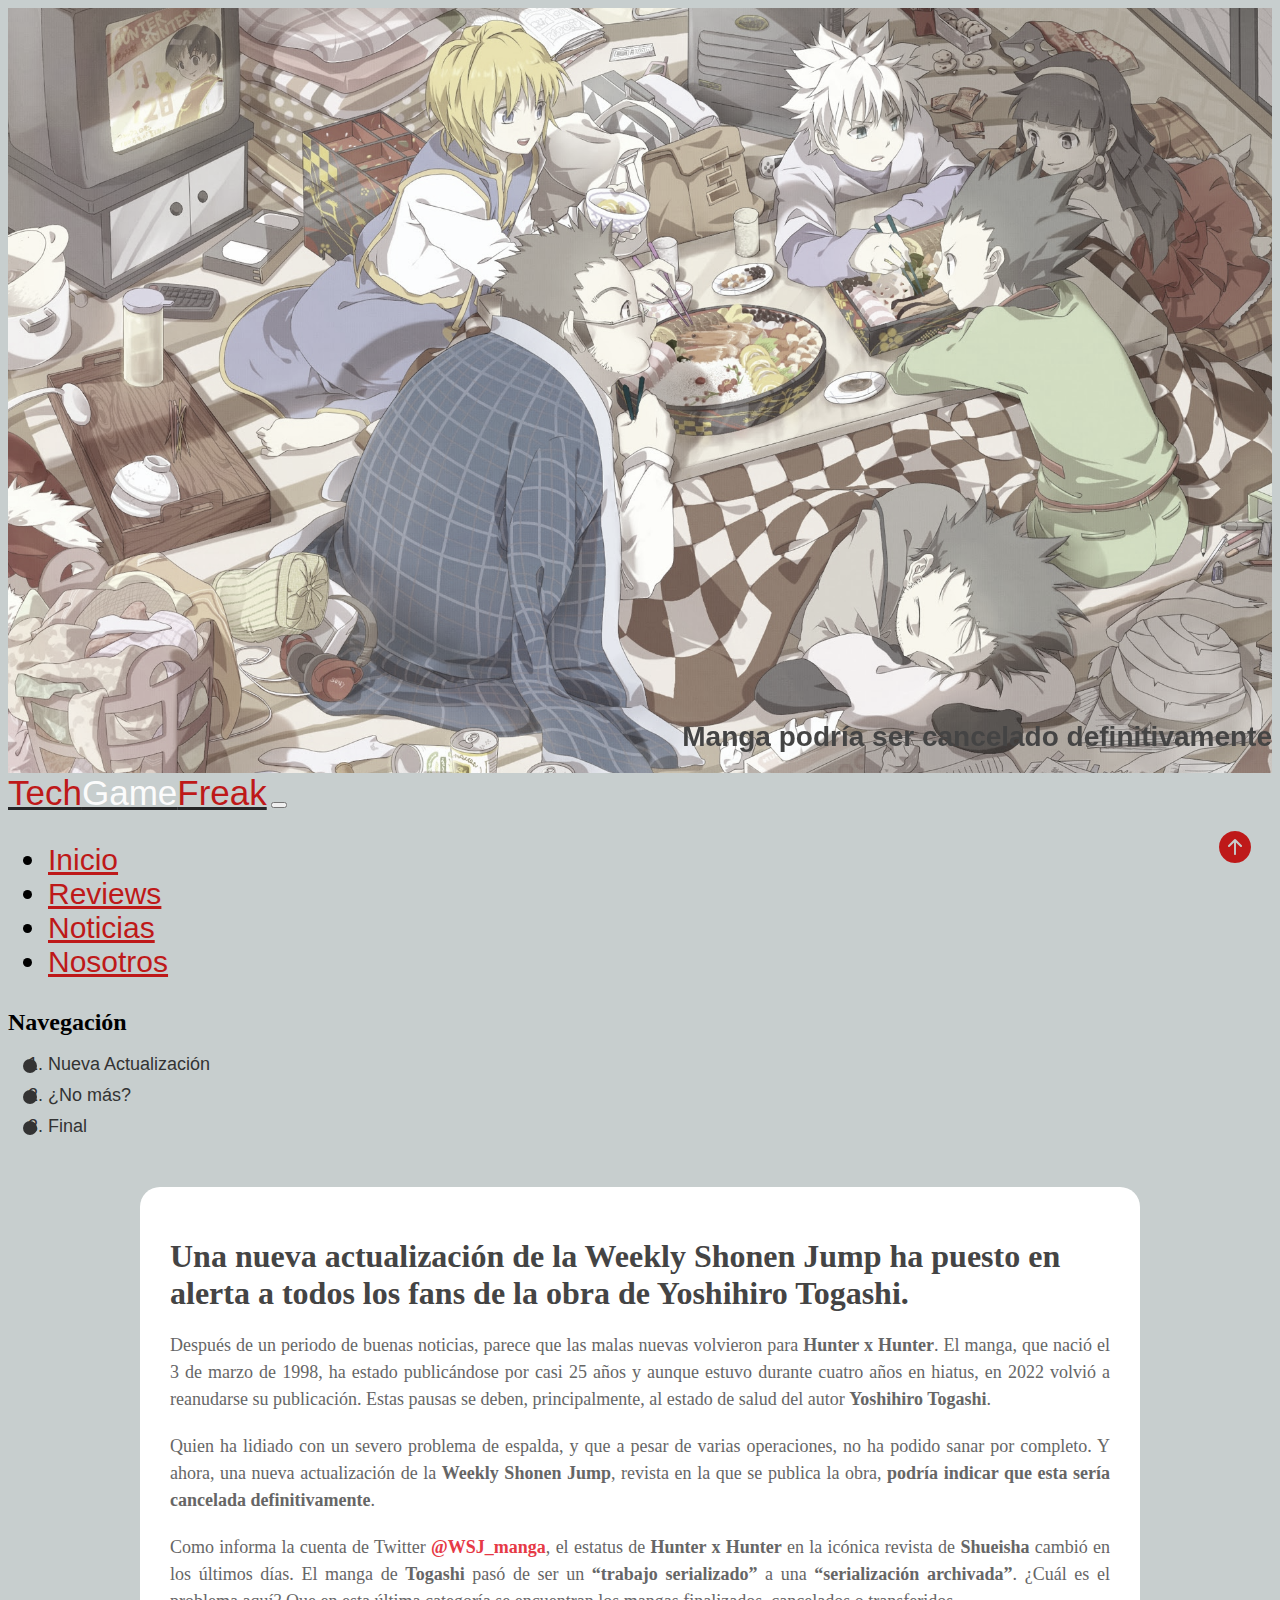
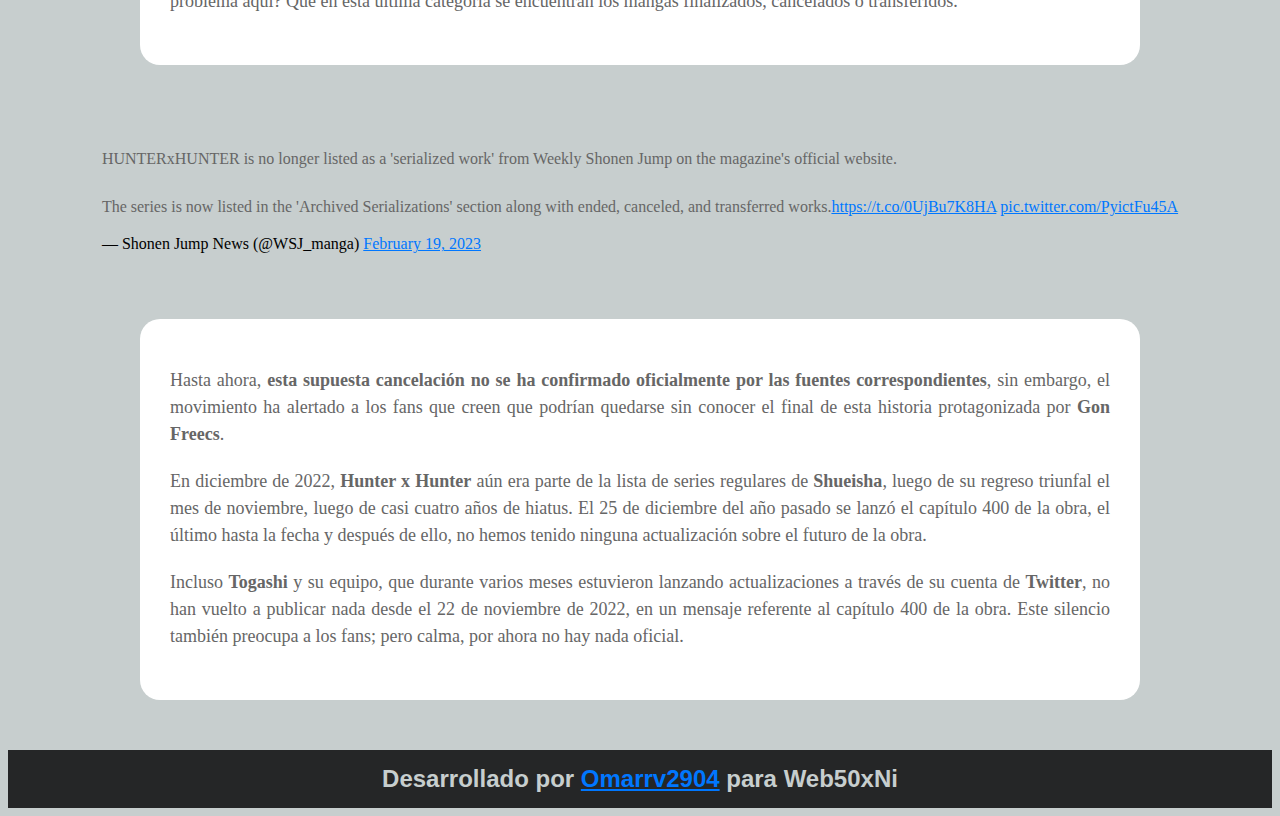
<file: Templates/news/Hunter x Hunter.html>
<!DOCTYPE html>
<html lang="en">
<head>
    <meta charset="UTF-8">
    <meta http-equiv="X-UA-Compatible" content="IE=edge">
    <meta name="viewport" content="width=device-width, initial-scale=1.0">
    <!-- CSS -->
    <!-- <link rel="stylesheet" href="/Statics/css/news.css"> -->
    <link rel="stylesheet" href="/Statics/sass/style.css">
    <!-- Favicon -->
    <link rel="shortcut icon" href="/Statics/Images/icono.ico">
    <!-- Bootstrap iconos -->
    <link rel="stylesheet" href="https://cdn.jsdelivr.net/npm/bootstrap-icons@1.3.0/font/bootstrap-icons.css">
     <!-- Bootstrap CSS link -->
     <link href="https://cdn.jsdelivr.net/npm/bootstrap@5.3.0-alpha1/dist/css/bootstrap.min.css" rel="stylesheet" integrity="sha384-GLhlTQ8iRABdZLl6O3oVMWSktQOp6b7In1Zl3/Jr59b6EGGoI1aFkw7cmDA6j6gD" crossorigin="anonymous">

    <title>¿Hunter x Hunter cancelado?</title>
</head>
<body class="bd">

    <header id="home2">
        <div class="titulo2">
         <h1>
          Manga podría ser cancelado definitivamente
         </h1>
        </div>
       </header>

    <nav class="navbar navbar-expand-lg navbar-light bg-light fixed-top bg-transparent">
        <div class="container">
          <a class="navbar-brand fw-bold prueba" id="navnews" href="/Index.html"><span class="navred">Tech</span><span  class="navwhite">Game</span><span class="navred">Freak</span></a>
          <button class="navbar-toggler" type="button" data-bs-toggle="collapse" data-bs-target="#navbarSupportedContent" aria-controls="navbarSupportedContent" aria-expanded="false" aria-label="Toggle navigation">
            <span class="navbar-toggler-icon"></span>
          </button>
          <div class="collapse navbar-collapse" id="navbarSupportedContent">
            <ul class="navbar-nav ms-auto mb-2 mb-lg-0">
              <li class="nav-item">
                <a class="nav-link" id="nv" href="/Index.html">Inicio</a>
              </li>
              <li class="nav-item">
                <a class="nav-link" id="nv" href="/Index.html#reviews">Reviews</a>
              </li>
              <li class="nav-item">
                <a class="nav-link" id="nv" href="/Index.html#tabla_compu">Noticias</a>
              </li>
              <li class="nav-item">
                <a class="nav-link" id="nv" href="/Index.html#nosotros">Nosotros</a>
              </li>
            </ul>
          </div>
        </div>
    </nav>

    <main>
      <h2 class="navegacion">Navegación</h2>
      <section class="indice">
        <ol class="indice">
          <li><a href="#news1">Nueva Actualización</a></li>
          <li><a href="#news2">¿No más?</a></li>
          <li><a href="#news3">Final</a></li>
        </ol>
      </section>

      <section class="news" id="news1">
        <div class="news-item">
          <h1>Una nueva actualización de la Weekly Shonen Jump ha puesto en alerta a todos los fans de la obra de Yoshihiro Togashi.</h1>
          <p class="n_p">Después de un periodo de buenas noticias, parece que las malas nuevas volvieron para <b>Hunter x Hunter</b>. El manga, que nació el 3 de marzo de 1998, ha estado publicándose por casi 25 años y aunque estuvo durante cuatro años en hiatus, en 2022 volvió a reanudarse su publicación. Estas pausas se deben, principalmente, al estado de salud del autor <b>Yoshihiro Togashi</b>.</p>
          <p class="n_p">Quien ha lidiado con un severo problema de espalda, y que a pesar de varias operaciones, no ha podido sanar por completo. Y ahora, una nueva actualización de la <b>Weekly Shonen Jump</b>, revista en la que se publica la obra, <b>podría indicar que esta sería cancelada definitivamente</b>.</p>
          <p class="n_p">Como informa la cuenta de Twitter <a href="https://twitter.com/WSJ_manga" target="_blank">@WSJ_manga</a>, el estatus de <b>Hunter x Hunter</b> en la icónica revista de <b>Shueisha</b> cambió en los últimos días. El manga de <b>Togashi</b> pasó de ser un <b>“trabajo serializado”</b> a una <b>“serialización archivada”</b>. ¿Cuál es el problema aquí? Que en esta última categoría se encuentran los mangas finalizados, cancelados o transferidos.</p>
        </div>
      </section>

      <section class="twit" id="news2">
        <blockquote class="twitter-tweet"><p lang="en" dir="ltr">HUNTERxHUNTER is no longer listed as a &#39;serialized work&#39; from Weekly Shonen Jump on the magazine&#39;s official website. <br><br>The series is now listed in the &#39;Archived Serializations&#39; section along with ended, canceled, and transferred works.<a href="https://t.co/0UjBu7K8HA">https://t.co/0UjBu7K8HA</a> <a href="https://t.co/PyictFu45A">pic.twitter.com/PyictFu45A</a></p>&mdash; Shonen Jump News (@WSJ_manga) <a href="https://twitter.com/WSJ_manga/status/1627107484673474561?ref_src=twsrc%5Etfw">February 19, 2023</a></blockquote> <script async src="https://platform.twitter.com/widgets.js" charset="utf-8"></script>
      </section>

      <section class="news" id="news3">
        <div class="news-item">
          <p class="n_p">Hasta ahora, <b>esta supuesta cancelación no se ha confirmado oficialmente por las fuentes correspondientes</b>, sin embargo, el movimiento ha alertado a los fans que creen que podrían quedarse sin conocer el final de esta historia protagonizada por <b>Gon Freecs</b>.</p>
          <p class="n_p">En diciembre de 2022, <b>Hunter x Hunter</b> aún era parte de la lista de series regulares de <b>Shueisha</b>, luego de su regreso triunfal el mes de noviembre, luego de casi cuatro años de hiatus. El 25 de diciembre del año pasado se lanzó el capítulo 400 de la obra, el último hasta la fecha y después de ello, no hemos tenido ninguna actualización sobre el futuro de la obra.</p>
          <p class="n_p">Incluso <b>Togashi</b> y su equipo, que durante varios meses estuvieron lanzando actualizaciones a través de su cuenta de <b>Twitter</b>, no han vuelto a publicar nada desde el 22 de noviembre de 2022, en un mensaje referente al capítulo 400 de la obra. Este silencio también preocupa a los fans; pero calma, por ahora no hay nada oficial.</p>
        </div>
      </section>

      <section class="subir">
        <a href="#"><i class="bi bi-arrow-up-circle-fill"></i></a>
     </section>
  
    </main> 

    <section class="dev">
      <div class="orrv">
        Desarrollado por <a href="https://github.com/Orrv2904" target="_blank"><b>Omarrv2904</b></a> para <span><b>Web50xNi</b></span>
      </div>
    </section>

</body>

<!-- Bootstrap JS link -->
<script src="https://cdn.jsdelivr.net/npm/bootstrap@5.3.0-alpha1/dist/js/bootstrap.bundle.min.js" integrity="sha384-w76AqPfDkMBDXo30jS1Sgez6pr3x5MlQ1ZAGC+nuZB+EYdgRZgiwxhTBTkF7CXvN" crossorigin="anonymous"></script>
</html>
</file>
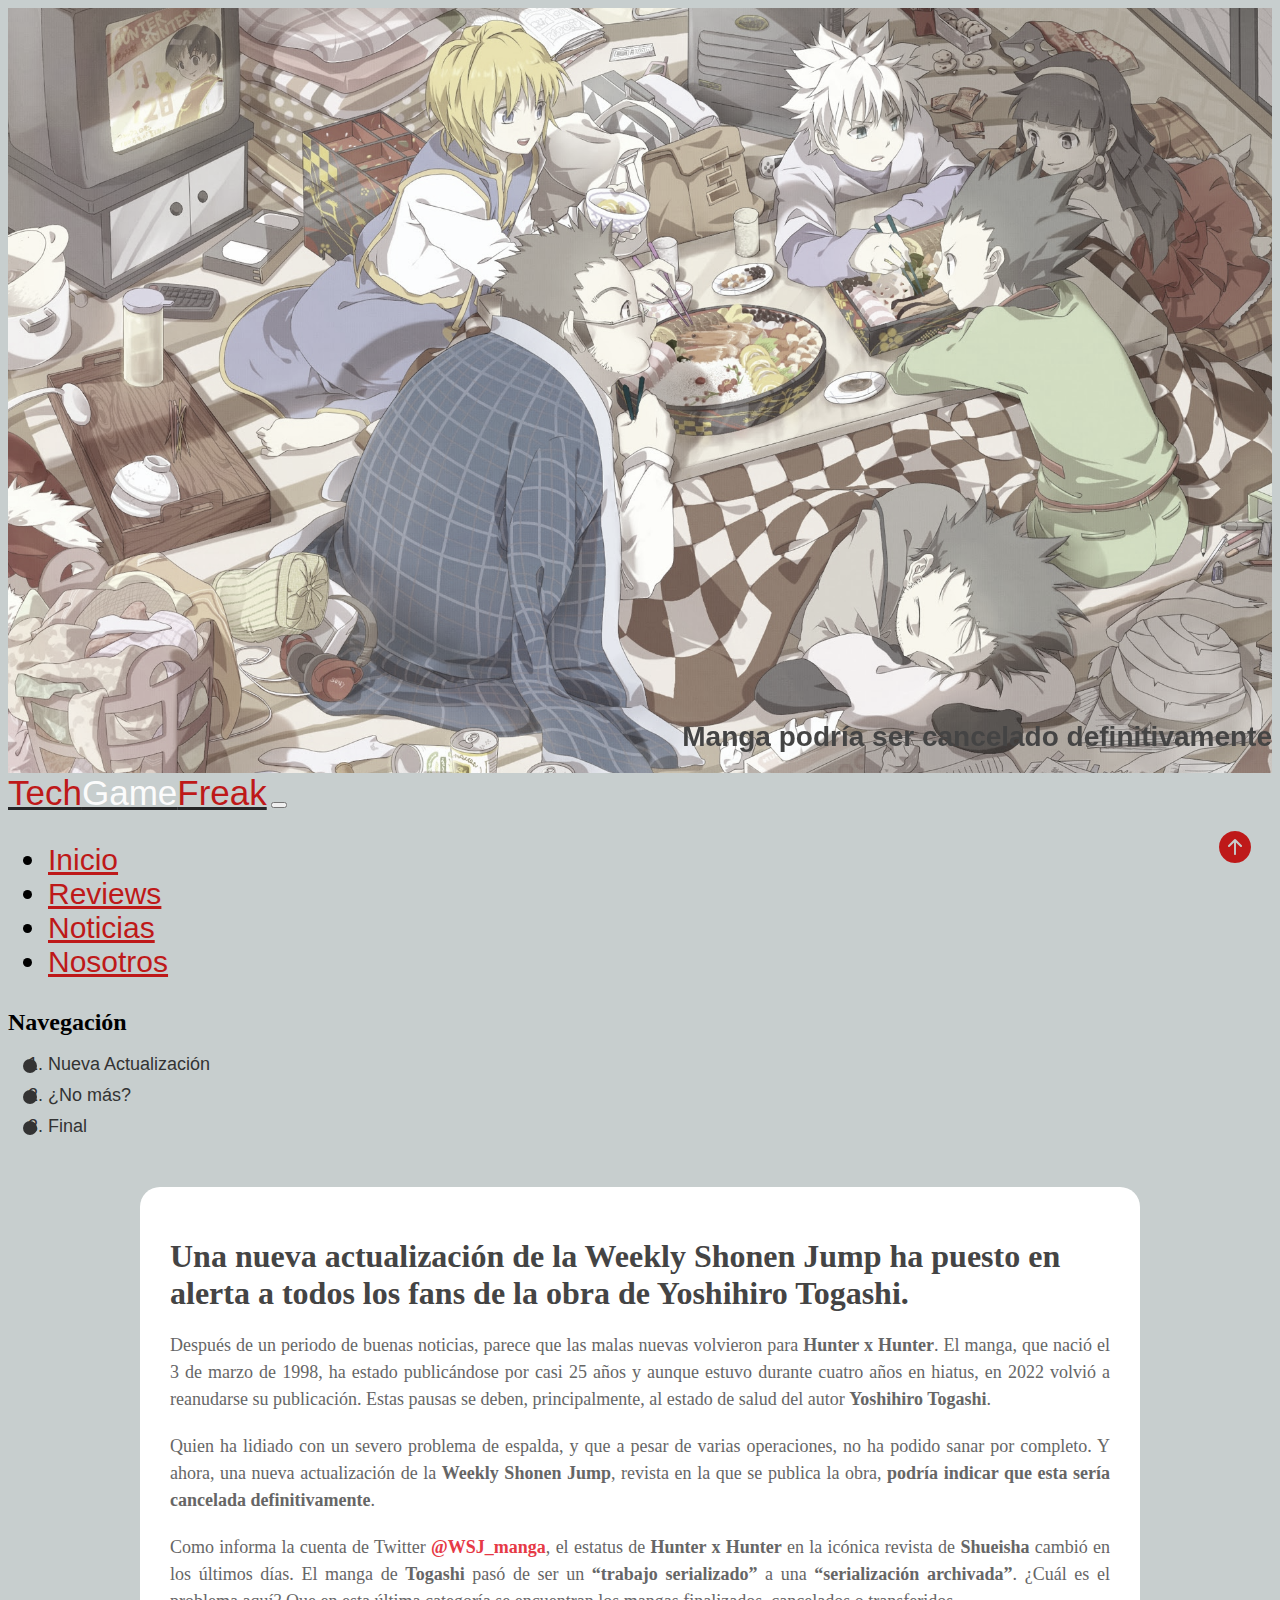
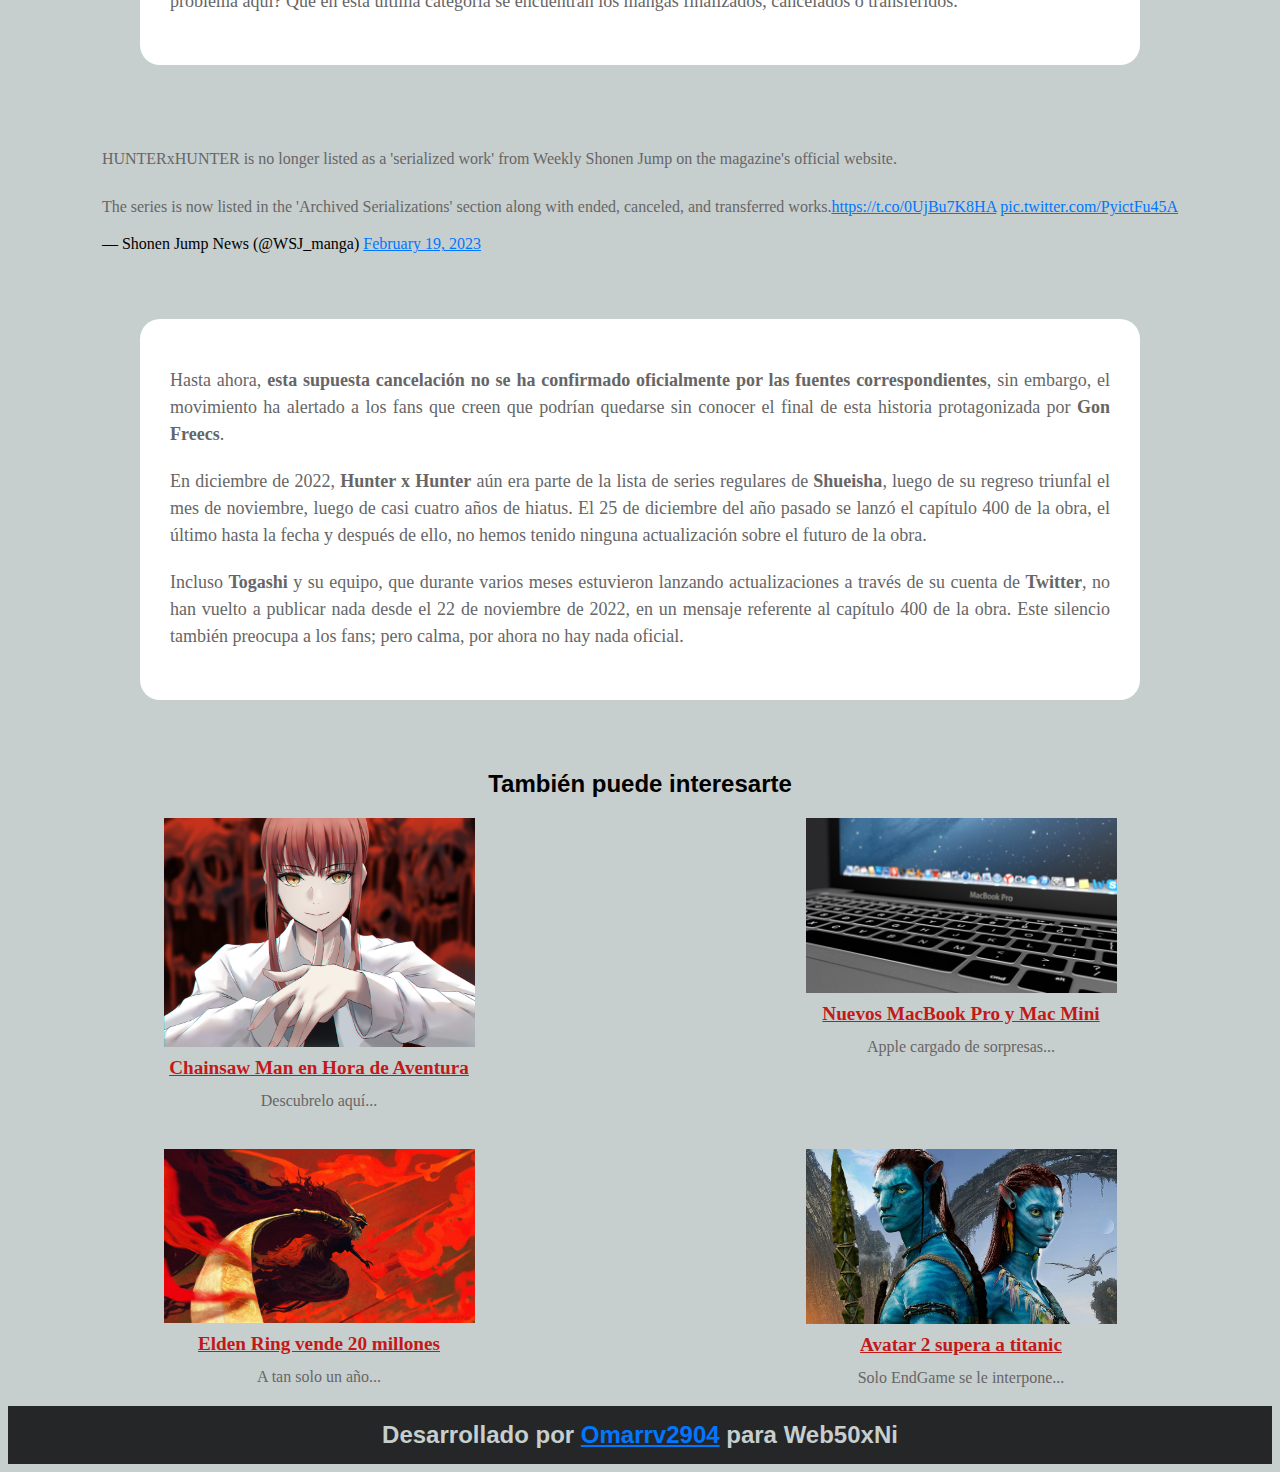
<file: templates/news/Hunter x Hunter.html>
<!DOCTYPE html>
<html lang="en">
<head>
    <meta charset="UTF-8">
    <meta http-equiv="X-UA-Compatible" content="IE=edge">
    <meta name="viewport" content="width=device-width, initial-scale=1.0">
    <!-- CSS -->
    <!-- <link rel="stylesheet" href="/Statics/css/news.css"> -->
    <link rel="stylesheet" href="../../statics/sass/style.css">
    <!-- Favicon -->
    <link rel="shortcut icon" href="../../statics/images/icono.ico">
    <!-- Bootstrap iconos -->
    <link rel="stylesheet" href="https://cdn.jsdelivr.net/npm/bootstrap-icons@1.3.0/font/bootstrap-icons.css">
     <!-- Bootstrap CSS link -->
     <link href="https://cdn.jsdelivr.net/npm/bootstrap@5.3.0-alpha1/dist/css/bootstrap.min.css" rel="stylesheet" integrity="sha384-GLhlTQ8iRABdZLl6O3oVMWSktQOp6b7In1Zl3/Jr59b6EGGoI1aFkw7cmDA6j6gD" crossorigin="anonymous">
      <!-- Cambio de color  -->
    <script src="https://code.jquery.com/jquery-3.6.3.js"></script>
     <!-- Cambio de color  -->
     <script src="https://code.jquery.com/jquery-3.6.3.js"></script>

    <title>¿Hunter x Hunter cancelado?</title>
</head>
<body class="bd">

    <header id="home2">
        <div class="titulo2">
         <h1>
          Manga podría ser cancelado definitivamente
         </h1>
        </div>
       </header>

    <nav class="navbar navbar-expand-lg navbar-light bg-light fixed-top bg-transparent navbar-fixed-top">
        <div class="container">
          <a class="navbar-brand fw-bold prueba" id="navnews" href="../../index.html"><span class="navred">Tech</span><span  class="navwhite">Game</span><span class="navred">Freak</span></a>
          <button class="navbar-toggler" id="nav-bg" type="button" data-bs-toggle="collapse" data-bs-target="#navbarSupportedContent" aria-controls="navbarSupportedContent" aria-expanded="false" aria-label="Toggle navigation">
            <span class="navbar-toggler-icon"></span>
          </button>
          <div class="collapse navbar-collapse" id="navbarSupportedContent">
            <ul class="navbar-nav ms-auto mb-2 mb-lg-0">
              <li class="nav-item">
                <a class="nav-link" id="nv" href="../../index.html">Inicio</a>
              </li>
              <li class="nav-item">
                <a class="nav-link" id="nv" href="../../index.html#reviews">Reviews</a>
              </li>
              <li class="nav-item">
                <a class="nav-link" id="nv" href="../../index.html#tabla_compu">Noticias</a>
              </li>
              <li class="nav-item">
                <a class="nav-link" id="nv" href="../../index.html#nosotros">Nosotros</a>
              </li>
            </ul>
          </div>
        </div>
    </nav>

    <main>
      <h2 class="navegacion">Navegación</h2>
      <section class="indice">
        <ol class="indice">
          <li><a href="#news1">Nueva Actualización</a></li>
          <li><a href="#news2">¿No más?</a></li>
          <li><a href="#news3">Final</a></li>
        </ol>
      </section>

      <section class="news" id="news1">
        <div class="news-item">
          <h1>Una nueva actualización de la Weekly Shonen Jump ha puesto en alerta a todos los fans de la obra de Yoshihiro Togashi.</h1>
          <p class="n_p">Después de un periodo de buenas noticias, parece que las malas nuevas volvieron para <b>Hunter x Hunter</b>. El manga, que nació el 3 de marzo de 1998, ha estado publicándose por casi 25 años y aunque estuvo durante cuatro años en hiatus, en 2022 volvió a reanudarse su publicación. Estas pausas se deben, principalmente, al estado de salud del autor <b>Yoshihiro Togashi</b>.</p>
          <p class="n_p">Quien ha lidiado con un severo problema de espalda, y que a pesar de varias operaciones, no ha podido sanar por completo. Y ahora, una nueva actualización de la <b>Weekly Shonen Jump</b>, revista en la que se publica la obra, <b>podría indicar que esta sería cancelada definitivamente</b>.</p>
          <p class="n_p">Como informa la cuenta de Twitter <a href="https://twitter.com/WSJ_manga" target="_blank">@WSJ_manga</a>, el estatus de <b>Hunter x Hunter</b> en la icónica revista de <b>Shueisha</b> cambió en los últimos días. El manga de <b>Togashi</b> pasó de ser un <b>“trabajo serializado”</b> a una <b>“serialización archivada”</b>. ¿Cuál es el problema aquí? Que en esta última categoría se encuentran los mangas finalizados, cancelados o transferidos.</p>
        </div>
      </section>

      <section class="twit" id="news2">
        <blockquote class="twitter-tweet"><p lang="en" dir="ltr">HUNTERxHUNTER is no longer listed as a &#39;serialized work&#39; from Weekly Shonen Jump on the magazine&#39;s official website. <br><br>The series is now listed in the &#39;Archived Serializations&#39; section along with ended, canceled, and transferred works.<a href="https://t.co/0UjBu7K8HA">https://t.co/0UjBu7K8HA</a> <a href="https://t.co/PyictFu45A">pic.twitter.com/PyictFu45A</a></p>&mdash; Shonen Jump News (@WSJ_manga) <a href="https://twitter.com/WSJ_manga/status/1627107484673474561?ref_src=twsrc%5Etfw">February 19, 2023</a></blockquote> <script async src="https://platform.twitter.com/widgets.js" charset="utf-8"></script>
      </section>

      <section class="news" id="news3">
        <div class="news-item">
          <p class="n_p">Hasta ahora, <b>esta supuesta cancelación no se ha confirmado oficialmente por las fuentes correspondientes</b>, sin embargo, el movimiento ha alertado a los fans que creen que podrían quedarse sin conocer el final de esta historia protagonizada por <b>Gon Freecs</b>.</p>
          <p class="n_p">En diciembre de 2022, <b>Hunter x Hunter</b> aún era parte de la lista de series regulares de <b>Shueisha</b>, luego de su regreso triunfal el mes de noviembre, luego de casi cuatro años de hiatus. El 25 de diciembre del año pasado se lanzó el capítulo 400 de la obra, el último hasta la fecha y después de ello, no hemos tenido ninguna actualización sobre el futuro de la obra.</p>
          <p class="n_p">Incluso <b>Togashi</b> y su equipo, que durante varios meses estuvieron lanzando actualizaciones a través de su cuenta de <b>Twitter</b>, no han vuelto a publicar nada desde el 22 de noviembre de 2022, en un mensaje referente al capítulo 400 de la obra. Este silencio también preocupa a los fans; pero calma, por ahora no hay nada oficial.</p>
        </div>
      </section>

      <section class="subir">
        <a href="#"><i class="bi bi-arrow-up-circle-fill"></i></a>
     </section>

          <!-- Moverse a otras noticias -->

          <div class="noticias-rel">
            <h2>También puede interesarte</h2>
           </div>
      
           <div class="noticias-contenedor">
            <div class="noticias-contenedor-item">
              <img src="../../statics/images/table-img/03.png" alt="imagen de la noticia">
              <a style="color: rgb(194, 25, 25)" href="../news/Chainsaw Man.html"><h3>Chainsaw Man en Hora de Aventura</h3></a>
              <p>Descubrelo aquí...</p>
            </div>
            <div class="noticias-contenedor-item">
              <img src="../../statics/images/table-img/04.jpg" alt="imagen de la noticia" class="img-cv">
              <a style="color: rgb(194, 25, 25)" href="../news/MacBook Pro&Mac Mini.html"><h3>Nuevos MacBook Pro y Mac Mini</h3></a>
              <p>Apple cargado de sorpresas...</p>
              </div>
              <div class="noticias-contenedor-item">
                <img src="../../statics/images/table-img/01.jpg" alt="imagen de la noticia">
                <a style="color: rgb(194, 25, 25)" href="../news/Elden Ring.html"><h3>Elden Ring vende 20 millones</h3></a>
                <p>A tan solo un año...</p>
              </div>
              <div class="noticias-contenedor-item">
                <img src="../../statics/images/table-img/05.jpg" alt="imagen de la noticia">
                <a style="color: rgb(194, 25, 25)" href="../news/Avatar.html"><h3>Avatar 2 supera a titanic</h3></a>
                <p>Solo EndGame se le interpone...</p>
                </div>
          </div>
      
  
    </main> 

    <section class="dev">
      <div class="orrv">
        Desarrollado por <a href="https://github.com/Orrv2904" target="_blank"><b>Omarrv2904</b></a> para <span><b>Web50xNi</b></span>
      </div>
    </section>

</body>

<script src="../../statics/js/scroll.js"></script>
<!-- Bootstrap JS link -->
<script src="https://cdn.jsdelivr.net/npm/bootstrap@5.3.0-alpha1/dist/js/bootstrap.bundle.min.js" integrity="sha384-w76AqPfDkMBDXo30jS1Sgez6pr3x5MlQ1ZAGC+nuZB+EYdgRZgiwxhTBTkF7CXvN" crossorigin="anonymous"></script>
</html>
</file>
<file: statics/css/Style.css>
@import url('https://fonts.cdnfonts.com/css/gotham');
@import url('https://fonts.cdnfonts.com/css/orbitron');
@import url('https://fonts.cdnfonts.com/css/pixel-bit');
@import url('https://fonts.cdnfonts.com/css/baloo-tamma');

*{
    scroll-behavior: smooth;
    transition: 1s all ease;
}

body{
    background-color: #c7cece;
}
                
.navbar-nav{
    color: black;
    font-size: 30px;
   /* font-family: 'Gotham Light', sans-serif;*/
    font-family: 'Pixel Bit', sans-serif;
}

.navbar-fixed-top.scrolled {
    background-color: #252627 !important;
    transition: background-color 200ms linear;
  }

.fw-bold{
    color: black;
    font-size: 35px;
    /*font-family: 'Gotham', sans-serif;*/
    font-family: 'Orbitron', sans-serif;
                                                
}

.prueba span:hover{
    display: none; 
}

.nav-link{
    color: rgb(190, 25, 25);
}

@media (max-width: 768px) {
  .navbar-toggler {
    background-color: #c7cece;
  }
}

@media screen and (max-width: 425px) {
  .navbar-toggler {
    position: absolute;
    right: 0;
    font-size: 0.8rem;
    padding: 0.25rem 0.5rem;
  }
}



header{
    height: 85vh;
    min-height: 100px;
    background-size: cover;
    background-position: 40%;
    background-image: url('https://images4.alphacoders.com/115/1151246.jpg');
    filter: grayscale(50%);
    align-content: flex-end;
    display: flex;
    flex-wrap: wrap;
    justify-content: flex-end;
}

.titulo{
    display: grid;
    place-items: center;
    font-family: 'Baloo Tamma', sans-serif;
    color: #F7F9F9;
}

/* Media query para el header */
/* tablet */
@media (max-width: 768px){
    header{
        background-size: cover;
        background-position: 95%;
        background-image: url("https://images4.alphacoders.com/115/1151246.jpg");
        justify-content: flex-start;
    }
}
/* vista mobile para el header */
@media (max-width: 600px){
    header{
        background-size: cover;
        background-position: 55%;
        background-image: url("https://mfiles.alphacoders.com/947/947381.jpg");
        justify-content: flex-start;
    }
}

/* Seccion de noticias */

.card{
    margin-bottom: 20px;
    box-shadow: 0 4px 8px 0 rgba(0, 0, 0, 0);
    transition: 0.3s;
    border-radius: 25px;
    background-color: white;
}

.card img{
    height: 200px;
    object-fit: cover;
}

.card:hover{
    box-shadow: 0 8px 16px 0 rgba(0, 0, 0, 0.2);
}

.card-title{
    margin-bottom: 20px;
    font-size: 24px;
    font-weight: 600;
    color: #333;
    font-family: 'BalooChettan', sans-serif;
}

.card-text{
    margin-bottom: 22px;
    font-size: 16px;
    color: #666;
    font-family: 'BalooTammudu', sans-serif;
}

#more1, #more2, #more3, #more4, #more5, #more6 {
    display: none;
}

.btn-primary{
    background-color: rgb(190, 25, 25);
    border-color: rgb(190, 25, 25);
    color: whitesmoke;
    font-weight: 600;
    border-radius: 20px;
    font-family: 'Baloo Bhai', sans-serif;
}

.btn-primary:hover {
    background-color: #252627;
    border-color: #252627;
    color: white;
  }

  /* Espacio entre la seccion de noticias y en header */
  .news{
    margin-top: 45px;
  }

  /* media query's de las noticias */
  @media (max-width: 600px){
    .news{
        margin-top: 20px;
    }
  }

  /* Galeria */

  .gal {
    display: flex;
    justify-content: center;
    align-items: center;
  }
  
  #galeria {
    display: flex;
    width: 50rem;
    height: 450px;
  }
  
  #galeria > img {
    width: 0px;
    flex-grow: 1;
    object-fit: cover;
    opacity: .7;
    transition: .8s ease;
  }
  
  #galeria > img:hover {
    cursor: crosshair;
    width: 350px;
    opacity: 1;
    filter: contrast(120%);
  }
  
  #galeria > img:first-child {
    width: 50px;
    opacity: 1;
    filter: contrast(120%);
  }
  
  #galeria > img:hover + img {
    width: 50px;
    opacity: .7;
  }
  
  @media (max-width: 768px){
    .gal{
        display: none;
    }
  }

  @media screen and (min-width: 768px){
    .gale{
        display: none;
    }
  }

  @media only screen and (max-width: 768px){
    .gale{
        display: block;
        margin: 0 auto;
        text-align: center;
    }

    .gale img{
        display: inline-block;
        max-width: 100%;
        margin: 0px;
    }
  }

/* Tabla de noticias */
.news table {
    width: 100%;
    border-collapse: collapse;
    }
    
    .news th,
    .news td {
    padding: 10px;
    text-align: left;
    vertical-align: middle;
    border-bottom: 1px solid #ddd;
    }
    
    .news th {
    background-color: #333;
    color: #ffff;
    font-family: 'Baloo Da', sans-serif;
    font-size: 20px;
    }
    
    .news td a {
    display: block;
    color: #252627;
    font-family: 'Baloo Da', sans-serif;
    }
    
    .news td {
    font-family: 'Baloo Da', sans-serif;
    }
    
    .news h2 {
    margin-bottom: 20px;
    font-family: 'Baloo Tamma', sans-serif;
    padding: 0px 10px;
    margin-top: 20px;
    }

/* tabla de noticias solo para telefono */

@media (min-width: 768px) {
    #tabla_compu {
      display: block;
    }
    #table_tlf{
        display: none;
    }
    #table_tlf320{
        display: none;
    }
  }
  
  @media screen and (max-width: 768px) {
    #table_tlf {
      display: block;
    }
    #tabla_compu{
        display: none;
    }
    #table_tlf320{
        display: none;
    }
  }

  @media (max-width: 320px){
    #tabla_compu {
        display: none;
      }
      #table_tlf{
          display: none;
      }
      #table_tlf320{
          display: block;
      }
  }

  
/* Imagen de la noticia */

.imgnews{
    width: 200px;
    height: 115px;
    padding: 0px 0px;
}

.imgnews img{
    width: 100%;
    height: 100%;
    object-fit: cover;
}

/* media query de la tabla en mobile */

@media (max-width: 600px){
    .imgnews img{
        object-fit: contain;
    }
}

/* Video antes del footer */

.video{
    background-color: #252627;
    display: block;
}

iframe{
    margin-bottom: 20px;
}

.video-titulo{
    color: #fff;
    text-align: center;
    font-size: 4rem;  
}

.videoplay{
    display: grid;
    place-items: center;
    box-shadow: 0 2px 4px rgba(0,0,0,0.4);
}

.video-mobil{
    background-color: #252627;
    display: block;
}

.video-titulo-mobil{
    color: #fff;
    text-align: center;
}

.videoplay-mobil{
    display: grid;
    place-items: center;
    box-shadow: 0 2px 4px rgba(0,0,0,0.4);  
}

@media screen and (min-width: 769px){
    .video-mobil{
        display: none;
    }
}

@media screen and (max-width: 768px){
    .video{
        display: none;
    }
}

/* footer */

.btn-lg{
    display: flex;
    justify-content: space-between;
    align-items: center;
    margin-left: auto;
}

.dev{
    background-color: #252627;
    padding: 50px;
}

.orrv{
    text-align: center;
    font-size: 24px;
    font-weight: bold;
    color: #c7cece;
    font-family: 'Orbitron', sans-serif;
}

.orrv span{
    color: #c7cece;
}

#nosotros{
    margin-bottom: 15px;
}

/* Subir */

.subir{
        position: fixed;
        bottom: 20px;
        right: 20px;
        z-index: 999;
}

.subir a{
    display: block;
    width: 50px;
    height: 50px;
    color: rgb(190, 25, 25);
    text-align: center;
    font-size: 2rem;
}
</file>
<file: statics/sass/mainstyle.css>
@import url("https://fonts.cdnfonts.com/css/orbitron");
footer {
  background-color: #c7cece;
  color: #fff;
  padding: 50px 0;
}
footer p {
  font-size: 15px;
  margin: 0;
  color: black;
  font-family: "Orbitron", sans-serif;
}
footer ul li {
  display: inline-block;
  margin-right: 10px;
}
footer ul li a {
  color: black;
  font-size: 24px;
}/*# sourceMappingURL=mainstyle.css.map */
</file>
<file: Statics/css/news.css>
@import url('https://fonts.cdnfonts.com/css/pixel-bit');
@import url('https://fonts.cdnfonts.com/css/orbitron');
@import url('https://fonts.cdnfonts.com/css/baloo-tamma');

*{
    scroll-behavior: smooth;
    transition: 1s all ease;
}

.bd{
    background-color: #c7cece;
}

#navnews{
    font-size: 35px;
}

.navbar-nav{
    color: black;
    font-size: 30px;
   /* font-family: 'Gotham Light', sans-serif;*/
    font-family: 'Pixel Bit', sans-serif;
}

.fw-bold{
    color: #252627;
    font-size: 35px;
    /*font-family: 'Gotham', sans-serif;*/
    font-family: 'Orbitron', sans-serif;
                                                
}

.prueba span:hover{
    display: none; 
}

.nav-link{
    color: rgb(190, 25, 25);
}

#nv{
    color: rgb(190, 25, 25);
}

#nv:hover{
    color: black;
}

header{
    height: 85vh;
    min-height: 100px;
    background-size: cover;
    background-position: 40%;
    background-image: url('https://images2.alphacoders.com/116/1169015.jpg');
    filter: grayscale(70%);
    align-content: flex-end;
    display: flex;
    flex-wrap: wrap;
    justify-content: flex-end;
}

/* Media query para el header */
/* tablet */
@media (max-width: 768px){
  header{
      background-size: cover;
      background-position: 95%;
      background-image: url("https://images2.alphacoders.com/116/1169015.jpg");
      justify-content: flex-start;
  }
}
/* vista mobile para el header */
@media (max-width: 600px){
  header{
      background-size: cover;
      background-position: 55%;
      background-image: url("https://mfiles.alphacoders.com/966/966162.jpg");
      justify-content: flex-start;
  }
}

.titulo{
    display: grid;
    place-items: center;
    font-family: 'Baloo Tamma', sans-serif;
    color: #F7F9F9;
}

/* pagina */
.news {
    display: flex;
    justify-content: space-between;
    align-items: center;
    margin: 50px auto;
    max-width: 1000px;
  }

  h1 {
    font-size: 28px;
    margin-bottom: 20px;
    color: #444444;
  }

  p {
    font-size: 16px;
    line-height: 1.5;
    color: #666666;
  }

  a {
    color: #0077ff;
  }

  a:hover {
    color: #004499;
  }

  .n_p{
    text-align: justify;
  }
  
  .news-item {
    background-color: #fff;
    border-radius: 20px;
    padding: 30px;
  }
  
  .news-item h1 {
    font-size: 32px;
    font-weight: bold;
    margin-bottom: 20px;
  }
  
  .news-item p {
    font-size: 18px;
    line-height: 1.5;
    margin-bottom: 20px;
  }
  
  .news-item a {
    color: #e63946;
    font-weight: bold;
    text-decoration: none;
  }

  .twit {
    display: flex;
    justify-content: center;
  }

  .dev{
    background-color: #252627;
    padding: 15px;
}

.orrv{
    text-align: center;
    font-size: 24px;
    font-weight: bold;
    color: #c7cece;
    font-family: 'Orbitron', sans-serif;
}

.orrv span{
    color: #c7cece;
}

/* Subir */

.subir{
  position: fixed;
  bottom: 20px;
  right: 20px;
  z-index: 999;
}

.subir a{
display: block;
width: 50px;
height: 50px;
color: rgb(190, 25, 25);
text-align: center;
font-size: 2rem;
}
</file>
<file: Statics/sass/style.css>
@import url("https://fonts.cdnfonts.com/css/pixel-bit");
@import url("https://fonts.cdnfonts.com/css/orbitron");
@import url("https://fonts.cdnfonts.com/css/baloo-tamma");
/*Elementos SASS*/
/*Variables*/
.navegacion {
  font-size: 24px;
  margin-bottom: 10px;
}

/*Anidamiento en la lista del indice*/
ol {
  list-style-type: decimal;
  font-size: 18px;
  font-family: "Orbitron", sans-serif;
  color: #333;
}
ol li {
  margin: 10px 0;
  position: relative;
}
ol li::before {
  content: "";
  display: block;
  position: absolute;
  top: 5px;
  left: -25px;
  width: 14px;
  height: 14px;
  background-color: #333;
  border-radius: 50%;
}
ol li:last-child {
  margin-bottom: 0;
}
ol li a {
  color: #333;
  text-decoration: none;
}
ol li a:hover {
  color: #666;
}

/*Herencia*/
.news2, .news {
  display: flex;
  justify-content: space-between;
  align-items: center;
  margin: 50px auto;
  max-width: 1000px;
}

.hend, h1 {
  font-size: 28px;
  margin-bottom: 20px;
  color: #444444;
}

.news-item2, .news-item {
  background-color: #fff;
  border-radius: 20px;
  padding: 30px;
}

.news-item2 h2, .news-item h1 {
  font-size: 32px;
  font-weight: bold;
  margin-bottom: 20px;
}

.news-item2 p, .news-item p {
  font-size: 18px;
  line-height: 1.5;
  margin-bottom: 20px;
}

.news-item2 a, .news-item a {
  color: #e63946;
  font-weight: bold;
  text-decoration: none;
}

.n_p2, .n_p {
  text-align: justify;
}

#home5, #home4, #home3, #home2, #home {
  height: 85vh;
  min-height: 100px;
  background-size: cover;
  background-position: 40%;
  filter: grayscale(70%);
  align-content: flex-end;
  display: flex;
  flex-wrap: wrap;
  justify-content: flex-end;
}

.titulo3, .titulo2, .titulo {
  display: grid;
  place-items: center;
  font-family: "Baloo Tamma", sans-serif;
}

/*Elementos CSS*/
* {
  scroll-behavior: smooth;
  transition: 1s all ease;
}

.bd {
  background-color: #c7cece;
}

#navnews {
  font-size: 35px;
}

.navbar-nav {
  color: black;
  font-size: 30px;
  /* font-family: 'Gotham Light', sans-serif;*/
  font-family: "Pixel Bit", sans-serif;
}

.fw-bold {
  color: #252627;
  font-size: 35px;
  /*font-family: 'Gotham', sans-serif;*/
  font-family: "Orbitron", sans-serif;
}

.prueba span:hover {
  display: none;
}

.navred {
  color: rgb(190, 25, 25);
}

.navwhite {
  color: rgba(255, 255, 255, 0.945);
}

.nav-link {
  color: rgb(190, 25, 25);
}

#nv {
  color: rgb(190, 25, 25);
}

#nv:hover {
  color: black;
}

#home {
  background-image: url("/Statics/Images/header-img/header-news/news1/1169015.jpg");
}

#home2 {
  background-image: url("/Statics/Images/header-img/header-news/news2/457534.jpg");
}

#home3 {
  background-image: url("/Statics/Images/header-img/header-news/news3/1238644.jpg");
}

#home4 {
  background-image: url("/Statics/Images/header-img/header-news/news4/macbook-1711344_1280.jpg");
}

#home5 {
  background-image: url("/Statics/Images/header-img/header-news/news5/avatar-the-way-of-water-has-passed-titanic-and-is-now-the-th_jjzc.1280.webp");
}

/* Media query para el header */
/* tablet */
@media (max-width: 768px) {
  #home {
    background-size: cover;
    background-position: 50%;
    justify-content: flex-start;
    filter: grayscale(70%);
  }
  #home2 {
    background-size: cover;
    background-position: 95%;
    background-image: url("https://images7.alphacoders.com/457/457534.jpg");
    justify-content: flex-start;
    filter: grayscale(70%);
  }
  #home5 {
    background-size: cover;
    background-position: 55%;
    justify-content: flex-start;
    filter: grayscale(70%);
  }
}
/* vista mobile para el header */
@media (max-width: 600px) {
  #home {
    background-size: cover;
    filter: grayscale(70%);
    background-position: 95%;
    background-image: url("https://mfiles.alphacoders.com/966/966162.jpg");
    justify-content: flex-start;
  }
  #home2 {
    background-size: cover;
    background-position: 55%;
    background-image: url("https://mfiles.alphacoders.com/828/828286.jpg");
    justify-content: flex-start;
    filter: grayscale(70%);
  }
  #home3 {
    background-size: cover;
    background-position: 45%;
    justify-content: flex-start;
    filter: grayscale(70%);
  }
  #home5 {
    background-size: cover;
    background-position: 55%;
    background-image: url("https://mfiles.alphacoders.com/634/634663.jpg");
    justify-content: flex-start;
    filter: grayscale(70%);
  }
  .titulo2 h1 {
    color: #fff;
  }
}
.titulo {
  color: #F7F9F9;
}

.titulo2 {
  color: #252627;
}

.titulo3 {
  color: #fff;
}

/* pagina con extend */
p {
  font-size: 16px;
  line-height: 1.5;
  color: #666666;
}

a {
  color: #0077ff;
}

a:hover {
  color: #004499;
}

.twit {
  display: flex;
  justify-content: center;
}

.dev {
  background-color: #252627;
  padding: 15px;
}

.orrv {
  text-align: center;
  font-size: 24px;
  font-weight: bold;
  color: #c7cece;
  font-family: "Orbitron", sans-serif;
}

.orrv span {
  color: #c7cece;
}

/* Subir */
.subir {
  position: fixed;
  bottom: 20px;
  right: 20px;
  z-index: 999;
}

.subir a {
  display: block;
  width: 50px;
  height: 50px;
  color: rgb(190, 25, 25);
  text-align: center;
  font-size: 2rem;
}

/*Imagen noticias*/
#imgnew {
  margin: 0 auto;
  text-align: center;
}

.img_nw {
  position: relative;
  display: inline-block;
  margin: 20px;
  overflow: hidden;
  border-radius: 10px;
  box-shadow: 0px 0px 10px rgba(0, 0, 0, 0.3);
}

.img_nw:hover img {
  transform: scale(1.1);
  transition: transform 0.3s ease-in-out;
}

.img_nw img {
  display: block;
  width: 100%;
  height: auto;
  transition: transform 0.3s ease-in-out;
}

.img_nw p {
  position: absolute;
  bottom: 0;
  left: 0;
  width: 100%;
  margin: 0;
  padding: 10px;
  background-color: rgba(255, 255, 255, 0.8);
  font-size: 20px;
  font-weight: bold;
  color: #222;
  text-align: center;
  transition: background-color 0.3s ease-in-out;
}

.comparacion {
  margin: 40px 0;
  padding: 20px;
  background-color: #f9f9f9;
  border-radius: 10px;
}

.comparacion h2 {
  font-size: 24px;
  font-weight: bold;
  margin: 0 0 20px 0;
}

.comparacion ul {
  margin: 10px;
  padding: 0 0 0 30px;
  list-style-type: disc;
}

.comparacion li {
  margin: 0 0 10px 0;
  padding: 0;
  font-size: 18px;
  font-weight: bold;
  line-height: 1.5;
  color: #444;
}

.comparacion p {
  margin: 0;
  padding: 0;
  font-size: 16px;
  line-height: 1.5;
  color: #777;
}/*# sourceMappingURL=style.css.map */
</file>
<file: statics/sass/style.css>
@charset "UTF-8";
@import url("https://fonts.cdnfonts.com/css/pixel-bit");
@import url("https://fonts.cdnfonts.com/css/orbitron");
@import url("https://fonts.cdnfonts.com/css/baloo-tamma");
/*Elementos SASS*/
/*Variables*/
.navegacion {
  font-size: 24px;
  margin-bottom: 10px;
}

/*Anidamiento en la lista del indice*/
ol {
  list-style-type: decimal;
  font-size: 18px;
  font-family: "Orbitron", sans-serif;
  color: #333;
}
ol li {
  margin: 10px 0;
  position: relative;
}
ol li::before {
  content: "";
  display: block;
  position: absolute;
  top: 5px;
  left: -25px;
  width: 14px;
  height: 14px;
  background-color: #333;
  border-radius: 50%;
}
ol li:last-child {
  margin-bottom: 0;
}
ol li a {
  color: #333;
  text-decoration: none;
}
ol li a:hover {
  color: #666;
}

/*Herencia*/
.news2, .news {
  display: flex;
  justify-content: space-between;
  align-items: center;
  margin: 50px auto;
  max-width: 1000px;
}

.hend, h1 {
  font-size: 28px;
  margin-bottom: 20px;
  color: #444444;
}

.news-item2, .news-item {
  background-color: #fff;
  border-radius: 20px;
  padding: 30px;
}

.news-item2 h2, .news-item h1 {
  font-size: 32px;
  font-weight: bold;
  margin-bottom: 20px;
}

.news-item2 p, .news-item p {
  font-size: 18px;
  line-height: 1.5;
  margin-bottom: 20px;
}

.news-item2 a, .news-item a {
  color: #e63946;
  font-weight: bold;
  text-decoration: none;
}

.n_p2, .n_p {
  text-align: justify;
}

#home5, #home4, #home3, #home2, #home {
  height: 85vh;
  min-height: 100px;
  background-size: cover;
  background-position: 40%;
  filter: grayscale(70%);
  align-content: flex-end;
  display: flex;
  flex-wrap: wrap;
  justify-content: flex-end;
}

.titulo3, .titulo2, .titulo {
  display: grid;
  place-items: center;
  font-family: "Baloo Tamma", sans-serif;
}

/*Elementos CSS*/
* {
  scroll-behavior: smooth;
  transition: 1s all ease;
}

.bd {
  background-color: #c7cece;
}

#navnews {
  font-size: 35px;
}

.navbar-nav {
  color: black;
  font-size: 30px;
  /* font-family: 'Gotham Light', sans-serif;*/
  font-family: "Pixel Bit", sans-serif;
}

.navbar-fixed-top.scrolled {
  background-color: #252627 !important;
  transition: background-color 200ms linear;
}

@media (max-width: 768px) {
  #nav-bg {
    background-color: #c7cece;
  }
}
@media screen and (max-width: 425px) {
  #nav-bg {
    position: absolute;
    right: 0;
    font-size: 0.8rem;
    padding: 0.25rem 0.5rem;
  }
}
.fw-bold {
  color: #252627;
  font-size: 35px;
  /*font-family: 'Gotham', sans-serif;*/
  font-family: "Orbitron", sans-serif;
}

.prueba span:hover {
  display: none;
}

.navred {
  color: rgb(190, 25, 25);
}

.navwhite {
  color: rgba(255, 255, 255, 0.945);
}

.nav-link {
  color: rgb(190, 25, 25);
}

#nv {
  color: rgb(190, 25, 25);
}

#nv:hover {
  color: black;
}

#home {
  background-image: url("../images/header-img/header-news/news1/1169015.jpg");
}

#home2 {
  background-image: url("../images/header-img/header-news/news2/457534.jpg");
}

#home3 {
  background-image: url("../images/header-img/header-news/news3/1238644.jpg");
}

#home4 {
  background-image: url("../images/header-img/header-news/news4/macbook-1711344_1280.jpg");
}

#home5 {
  background-image: url("../images/header-img/header-news/news5/avatar-the-way-of-water-has-passed-titanic-and-is-now-the-th_jjzc.1280.webp");
}

/* Media query para el header */
/* tablet */
@media (max-width: 768px) {
  #home {
    background-size: cover;
    background-position: 50%;
    justify-content: flex-start;
    filter: grayscale(70%);
  }
  #home2 {
    background-size: cover;
    background-position: 95%;
    background-image: url("https://images7.alphacoders.com/457/457534.jpg");
    justify-content: flex-start;
    filter: grayscale(70%);
  }
  #home5 {
    background-size: cover;
    background-position: 55%;
    justify-content: flex-start;
    filter: grayscale(70%);
  }
}
/* vista mobile para el header */
@media (max-width: 600px) {
  #home {
    background-size: cover;
    filter: grayscale(70%);
    background-position: 95%;
    background-image: url("https://mfiles.alphacoders.com/966/966162.jpg");
    justify-content: flex-start;
  }
  #home2 {
    background-size: cover;
    background-position: 55%;
    background-image: url("https://mfiles.alphacoders.com/828/828286.jpg");
    justify-content: flex-start;
    filter: grayscale(70%);
  }
  #home3 {
    background-size: cover;
    background-position: 45%;
    justify-content: flex-start;
    filter: grayscale(70%);
  }
  #home5 {
    background-size: cover;
    background-position: 55%;
    background-image: url("https://mfiles.alphacoders.com/634/634663.jpg");
    justify-content: flex-start;
    filter: grayscale(70%);
  }
  .titulo2 h1 {
    color: #fff;
  }
}
.titulo {
  color: #F7F9F9;
}

.titulo2 {
  color: #252627;
}

.titulo3 {
  color: #fff;
}

/* pagina con extend */
p {
  font-size: 16px;
  line-height: 1.5;
  color: #666666;
}

a {
  color: #0077ff;
}

a:hover {
  color: #004499;
}

.twit {
  display: flex;
  justify-content: center;
}

.dev {
  background-color: #252627;
  padding: 15px;
}

.orrv {
  text-align: center;
  font-size: 24px;
  font-weight: bold;
  color: #c7cece;
  font-family: "Orbitron", sans-serif;
}

.orrv span {
  color: #c7cece;
}

/* Subir */
.subir {
  position: fixed;
  bottom: 20px;
  right: 20px;
  z-index: 999;
}

.subir a {
  display: block;
  width: 50px;
  height: 50px;
  color: rgb(190, 25, 25);
  text-align: center;
  font-size: 2rem;
}

/*Imagen noticias*/
#imgnew {
  margin: 0 auto;
  text-align: center;
}

.img_nw {
  position: relative;
  display: inline-block;
  margin: 20px;
  overflow: hidden;
  border-radius: 10px;
  box-shadow: 0px 0px 10px rgba(0, 0, 0, 0.3);
}

.img_nw:hover img {
  transform: scale(1.1);
  transition: transform 0.3s ease-in-out;
}

.img_nw img {
  display: block;
  width: 100%;
  height: auto;
  transition: transform 0.3s ease-in-out;
}

.img_nw p {
  position: absolute;
  bottom: 0;
  left: 0;
  width: 100%;
  margin: 0;
  padding: 10px;
  background-color: rgba(255, 255, 255, 0.8);
  font-size: 20px;
  font-weight: bold;
  color: #222;
  text-align: center;
  transition: background-color 0.3s ease-in-out;
}

.comparacion {
  margin: 40px 0;
  padding: 20px;
  background-color: #f9f9f9;
  border-radius: 10px;
}

.comparacion h2 {
  font-size: 24px;
  font-weight: bold;
  margin: 0 0 20px 0;
}

.comparacion ul {
  margin: 10px;
  padding: 0 0 0 30px;
  list-style-type: disc;
}

.comparacion li {
  margin: 0 0 10px 0;
  padding: 0;
  font-size: 18px;
  font-weight: bold;
  line-height: 1.5;
  color: #444;
}

.comparacion p {
  margin: 0;
  padding: 0;
  font-size: 16px;
  line-height: 1.5;
  color: #777;
}

.noticias-contenedor {
  display: grid;
  grid-template-columns: repeat(2, 1fr); /* ajustar según el número de columnas deseado */
  grid-gap: 20px; /* ajustar según el espaciado deseado */
}

.noticias-contenedor-item {
  display: flex;
  flex-direction: column;
  align-items: center;
  text-align: center;
}

.noticias-contenedor-item img {
  width: 50%;
  height: auto;
  -o-object-fit: cover;
     object-fit: cover;
  margin-bottom: 10px; /* ajustar según el espaciado deseado */
}

.noticias-contenedor-item h3 {
  font-size: 1.2rem; /* ajustar según el tamaño deseado */
  margin: 0;
}

.noticias-contenedor-item p {
  margin-top: 10px; /* ajustar según el espaciado deseado */
}

.noticias-rel {
  display: grid;
  place-items: center;
  font-family: "Orbitron", sans-serif;
}

/* Estilos para pantallas de 768px o menos */
@media (max-width: 768px) {
  .noticias-contenedor {
    display: block; /* Cambia el display a bloque para mostrar los elementos uno debajo del otro */
  }
  .noticias-contenedor-item {
    margin-bottom: 20px; /* Agrega un margen inferior para separar los elementos */
  }
  .noticias-contenedor-item img {
    width: 100%; /* Establece el ancho de la imagen al 100% */
    height: auto;
  }
}/*# sourceMappingURL=style.css.map */
</file>
